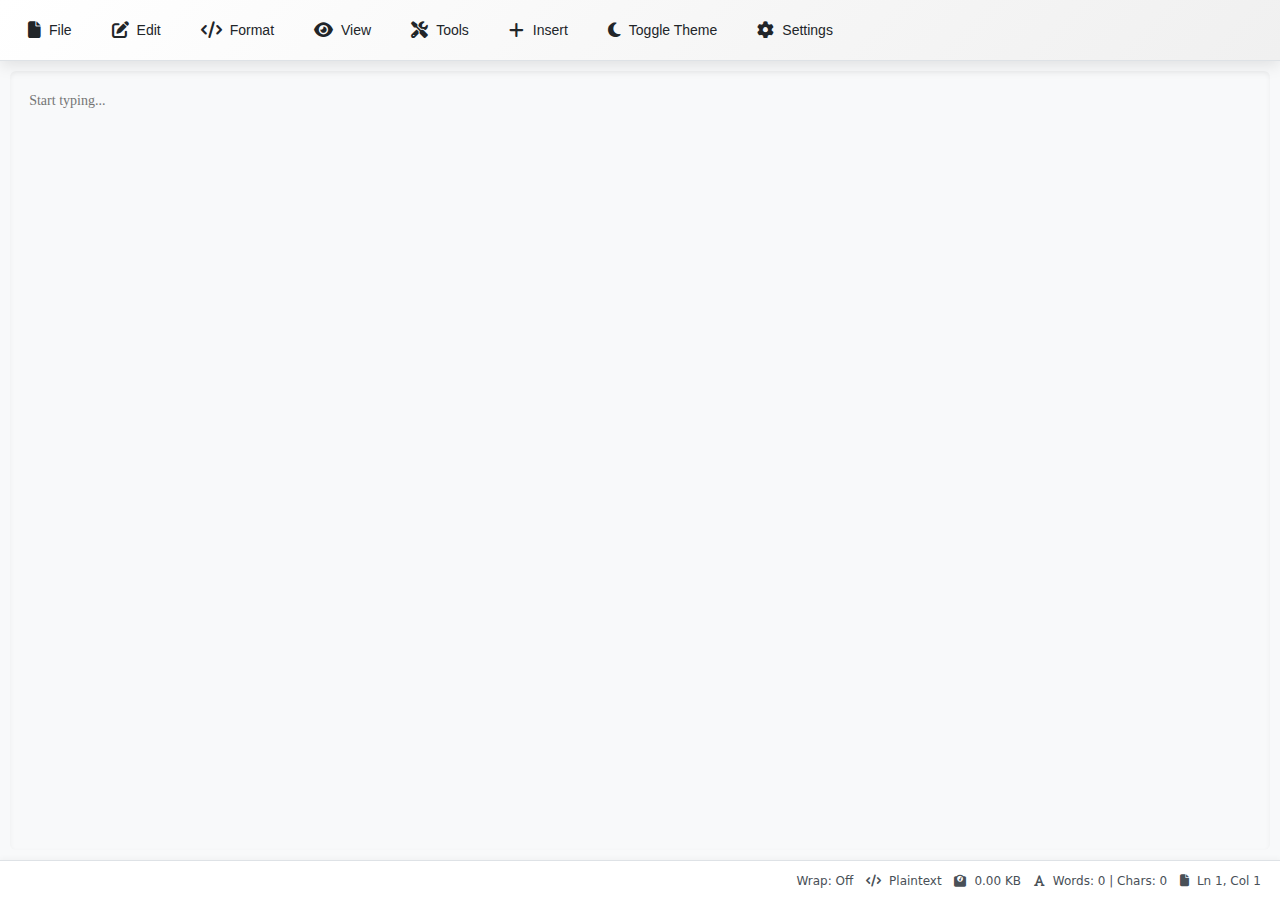
<file: Wordnote/index.html>
<!DOCTYPE html>
<html lang="en">
<head>
    <meta charset="UTF-8">
    <meta name="viewport" content="width=device-width, initial-scale=1.0">
    <title>Wordnote Pro Enhanced</title>
    <link rel="stylesheet" href="https://cdnjs.cloudflare.com/ajax/libs/font-awesome/6.5.1/css/all.min.css">
    <style>
        :root {
            --primary-color: #2b5797;
            --secondary-color: #6c757d;
            --success-color: #28a745;
            --danger-color: #dc3545;
            --light-bg: #f8f9fa;
            --dark-text: #212529;
            --shadow: 0 0.25rem 0.9375rem rgba(0,0,0,0.1);
            --transition: all 0.3s ease;
            --border-radius: 6px;
            --font-size: clamp(12px, 2.5vw, 14px);
            --screen-gap: clamp(5px, 1.5vw, 10px);
            --font-mono: 'JetBrains Mono', monospace;
            --font-ui: 'Segoe UI', system-ui, sans-serif;
            --menu-bg: linear-gradient(135deg, #ffffff, #f0f0f0);
            --dropdown-bg: #ffffff;
            --status-bg: #ffffff;
            --textarea-bg: #ffffff;
            --line-number-bg: #f8f9fa;
            --scrollbar-thumb: #6c757d;
            --scrollbar-track: #f8f9fa;
            --border-color: #dee2e6;
        }

        * {
            margin: 0;
            padding: 0;
            box-sizing: border-box;
            -webkit-font-smoothing: antialiased;
            -moz-osx-font-smoothing: grayscale;
        }

        body {
            font-family: var(--font-ui);
            background: var(--light-bg);
            color: var(--dark-text);
            height: 100vh;
            overflow: hidden;
            font-size: var(--font-size);
        }

        #container {
            display: grid;
            grid-template-rows: auto 1fr auto;
            height: 100vh;
            width: 100vw;
        }

        #menu-bar {
            background: var(--menu-bg);
            padding: clamp(0.3rem, 1vw, 0.75rem);
            display: flex;
            flex-wrap: wrap;
            gap: clamp(0.2rem, 0.8vw, 0.5rem);
            border-bottom: 1px solid var(--border-color);
            box-shadow: var(--shadow);
            position: sticky;
            top: 0;
            z-index: 1000;
            justify-content: flex-start;
            align-items: center;
        }

        .menu-btn {
            padding: clamp(0.3rem, 1vw, 0.6rem) clamp(0.6rem, 1.5vw, 1rem);
            border: none;
            background: transparent;
            cursor: pointer;
            border-radius: var(--border-radius);
            font-weight: 500;
            color: var(--dark-text);
            transition: var(--transition);
            display: flex;
            align-items: center;
            gap: clamp(0.3rem, 0.8vw, 0.5rem);
            font-size: clamp(11px, 2vw, 14px);
            position: relative;
        }

        .menu-btn i {
            font-size: clamp(1em, 2.5vw, 1.2em);
        }

        .menu-btn:hover::after {
            transform: scaleX(1);
            transform-origin: bottom left;
        }

        .menu-btn::after {
            content: '';
            position: absolute;
            bottom: 0;
            left: 0;
            width: 100%;
            height: 2px;
            background: var(--primary-color);
            transform: scaleX(0);
            transform-origin: bottom right;
            transition: transform 0.3s ease-out;
        }

        .menu-btn:hover {
            background: #f1f3f5;
        }

        .menu-btn.active {
            background: var(--primary-color);
            color: white;
        }

        .dropdown {
            position: fixed;
            background: var(--dropdown-bg);
            border: 1px solid var(--border-color);
            border-radius: var(--border-radius);
            width: clamp(120px, 20vw, 200px);
            box-shadow: var(--shadow);
            animation: slideIn 0.2s ease-out;
            z-index: 2000;
            max-height: clamp(200px, 60vh, 400px);
            overflow-y: auto;
            -ms-overflow-style: none;
            scrollbar-width: none;
            padding: 0.25rem 0;
        }

        .dropdown::-webkit-scrollbar {
            display: none;
        }

        @keyframes slideIn {
            from { opacity: 0; transform: translateY(-10px); }
            to { opacity: 1; transform: translateY(0); }
        }

        .dropdown-item {
            padding: clamp(0.4rem, 1vw, 0.7rem) clamp(0.6rem, 1.5vw, 1rem);
            border: none;
            background: none;
            text-align: left;
            cursor: pointer;
            width: 100%;
            transition: var(--transition);
            color: var(--dark-text);
            font-size: clamp(10px, 2vw, 13px);
        }

        .dropdown-item:hover,
        .dropdown-item:focus {
            background: #e9ecef;
            color: var(--primary-color);
            outline: none;
        }

        .dropdown-item.submenu::after {
            content: '▶';
            float: right;
            font-size: clamp(7px, 1.5vw, 10px);
            transition: transform 0.2s ease;
        }

        .dropdown-item.submenu.active::after {
            transform: rotate(90deg);
        }

        .submenu-panel {
            position: fixed;
            background: var(--dropdown-bg);
            border: 1px solid var(--border-color);
            border-radius: var(--border-radius);
            width: clamp(120px, 20vw, 200px);
            box-shadow: var(--shadow);
            animation: slideIn 0.2s ease-out;
            z-index: 2001;
            display: none;
            max-height: clamp(200px, 50vh, 350px);
            overflow-y: auto;
            -ms-overflow-style: none;
            scrollbar-width: none;
            padding: 0.25rem 0;
        }

        .submenu-panel::-webkit-scrollbar {
            display: none;
        }

        #editor-container {
            display: flex;
            overflow: hidden;
            flex: 1;
            width: 100%;
            position: relative;
        }

        .split-view {
            display: flex;
            flex-direction: row;
            height: 100%;
        }

        .split-view.horizontal {
            flex-direction: column;
        }

        .split-view > .editor-pane {
            flex: 1;
            position: relative;
            overflow: hidden;
            display: flex;
        }

        .line-numbers-container {
            width: clamp(25px, 4vw, 40px);
            background: var(--line-number-bg);
            color: #868e96;
            font-family: var(--font-mono);
            font-size: var(--font-size);
            text-align: right;
            padding: clamp(0.8rem, 1.5vw, 1.5rem) clamp(0.2rem, 0.8vw, 0.5rem);
            margin: var(--screen-gap) 0 var(--screen-gap) var(--screen-gap);
            overflow-y: hidden;
            user-select: none;
            z-index: 2;
            border-right: 1px solid var(--border-color);
            display: none;
            white-space: pre;
            line-height: 1.5;
        }

        textarea {
            flex: 1;
            padding: clamp(0.8rem, 1.5vw, 1.5rem);
            border: none;
            resize: none;
            font-family: var(--font-mono);
            font-size: var(--font-size);
            background: var(--textarea-bg);
            color: var(--dark-text);
            box-shadow: inset 0 2px 5px rgba(0,0,0,0.05);
            outline: none;
            transition: var(--transition);
            border-radius: var(--border-radius);
            margin: var(--screen-gap);
            line-height: 1.5;
            width: 100%;
            z-index: 3;
            position: relative;
        }

        textarea:focus {
            box-shadow: inset 0 0 0 2px var(--primary-color);
        }

        .highlight-layer {
            position: absolute;
            top: var(--screen-gap);
            left: clamp(25px, 4vw, 40px);
            right: var(--screen-gap);
            bottom: var(--screen-gap);
            padding: clamp(0.8rem, 1.5vw, 1.5rem);
            pointer-events: none;
            white-space: pre-wrap;
            overflow-wrap: break-word;
            font-family: var(--font-mono);
            font-size: var(--font-size);
            line-height: 1.5;
            color: var(--dark-text);
            z-index: 1;
            opacity: 0.8;
        }

        .minimap-container {
            position: absolute;
            right: 0;
            top: var(--screen-gap);
            width: clamp(60px, 8vw, 100px);
            height: calc(100% - var(--screen-gap) * 2);
            background: rgba(248, 249, 250, 0.9);
            border-left: 1px solid var(--border-color);
            overflow: hidden;
            z-index: 3;
            display: none;
        }

        .minimap {
            width: 100%;
            transform-origin: top left;
            font-family: var(--font-mono);
            font-size: 2px;
            line-height: 1.5;
            color: #868e96;
            white-space: pre-wrap;
            overflow-wrap: break-word;
        }

        #status-bar {
            padding: clamp(0.3rem, 0.8vw, 0.7rem) clamp(0.5rem, 1.5vw, 1.5rem);
            background: var(--status-bg);
            border-top: 1px solid var(--border-color);
            font-size: clamp(9px, 1.8vw, 12px);
            color: #495057;
            display: flex;
            flex-direction: row-reverse;
            flex-wrap: nowrap;
            gap: clamp(0.3rem, 1vw, 0.8rem);
            box-shadow: 0 -2px 5px rgba(0,0,0,0.03);
            align-items: center;
            justify-content: flex-start;
            min-height: clamp(25px, 5vh, 40px);
            white-space: nowrap;
            width: 100%;
            overflow: hidden;
        }

        .status-item {
            display: flex;
            align-items: center;
            gap: clamp(0.2rem, 0.8vw, 0.5rem);
        }

        #auto-save-indicator {
            display: none;
            color: var(--success-color);
        }

        #settings-panel {
            position: fixed;
            right: -100%;
            top: 0;
            width: clamp(200px, 35vw, 350px);
            height: 100%;
            background: var(--light-bg);
            box-shadow: -4px 0 20px rgba(0,0,0,0.15);
            transition: var(--transition);
            z-index: 1500;
            overflow-y: auto;
            padding: 0 clamp(0.5rem, 1vw, 1rem) clamp(0.5rem, 1vw, 1rem);
            border-radius: var(--border-radius) 0 0 var(--border-radius);
        }

        #settings-panel.active {
            right: 0;
        }

        .panel-header {
            padding: clamp(0.4rem, 1vw, 1rem);
            border-bottom: 1px solid var(--border-color);
            display: flex;
            justify-content: space-between;
            align-items: center;
            position: sticky;
            top: 0;
            background: var(--light-bg);
            z-index: 1;
        }

        .panel-header h2 {
            font-size: clamp(0.9rem, 2.2vw, 1.25rem);
        }

        #close-settings {
            background: transparent;
            border: none;
            cursor: pointer;
            padding: clamp(0.3rem, 0.8vw, 0.5rem);
            font-size: clamp(1rem, 2.5vw, 1.25rem);
            color: var(--dark-text);
            transition: var(--transition);
        }

        #close-settings:hover {
            color: var(--primary-color);
        }

        .setting-group {
            margin: clamp(0.8rem, 1.5vw, 1.5rem) 0;
            padding: clamp(0.4rem, 0.8vw, 1rem);
            background: var(--line-number-bg);
            border-radius: var(--border-radius);
        }

        .setting-group label {
            display: block;
            margin-bottom: 0.5rem;
            font-weight: 500;
            font-size: clamp(10px, 1.8vw, 13px);
        }

        select, input[type="number"], input[type="checkbox"], input[type="color"] {
            width: 100%;
            padding: clamp(0.3rem, 0.8vw, 0.5rem);
            border: 1px solid var(--border-color);
            border-radius: var(--border-radius);
            font-size: clamp(10px, 1.8vw, 13px);
            transition: var(--transition);
        }

        input[type="checkbox"] {
            width: auto;
            margin-right: clamp(0.3rem, 0.8vw, 0.5rem);
        }

        select:hover, input[type="number"]:hover, input[type="color"]:hover {
            border-color: var(--primary-color);
        }

        select:focus, input[type="number"]:focus, input[type="color"]:focus {
            outline: none;
            border-color: var(--primary-color);
            box-shadow: 0 0 5px rgba(43,87,151,0.3);
        }

        .btn-group {
            display: flex;
            gap: clamp(0.3rem, 0.8vw, 0.5rem);
            margin-top: clamp(0.8rem, 1.5vw, 1rem);
        }

        .btn {
            padding: clamp(0.4rem, 0.8vw, 0.5rem) clamp(0.8rem, 1.5vw, 1rem);
            border: none;
            border-radius: var(--border-radius);
            cursor: pointer;
            transition: var(--transition);
            font-size: clamp(10px, 1.8vw, 13px);
        }

        .btn-primary {
            background: var(--primary-color);
            color: white;
        }

        .btn-primary:hover {
            background: #21487a;
        }

        .btn-secondary {
            background: var(--secondary-color);
            color: white;
        }

        .btn-secondary:hover {
            background: #5c636a;
        }

        .dark-theme {
            --light-bg: #1a1a1a;
            --dark-text: #e0e0e0;
            --menu-bg: linear-gradient(135deg, #2d2d2d, #252525);
            --dropdown-bg: #2d2d2d;
            --status-bg: #252525;
            --textarea-bg: #1e1e1e;
            --line-number-bg: #252525;
            --scrollbar-thumb: #4d4d4d;
            --scrollbar-track: #2d2d2d;
            --border-color: #404040;
        }

        .solarized-theme {
            --light-bg: #fdf6e3;
            --dark-text: #657b83;
            --menu-bg: linear-gradient(135deg, #fdf6e3, #eee8d5);
            --dropdown-bg: #fdf6e3;
            --status-bg: #eee8d5;
            --textarea-bg: #fdf6e3;
            --line-number-bg: #eee8d5;
            --scrollbar-thumb: #93a1a1;
            --scrollbar-track: #eee8d5;
            --border-color: #93a1a1;
        }

        .dracula-theme {
            --light-bg: #282a36;
            --dark-text: #f8f8f2;
            --menu-bg: linear-gradient(135deg, #282a36, #21222c);
            --dropdown-bg: #282a36;
            --status-bg: #21222c;
            --textarea-bg: #282a36;
            --line-number-bg: #21222c;
            --scrollbar-thumb: #6272a4;
            --scrollbar-track: #282a36;
            --border-color: #6272a4;
        }

        @media (max-width: 1024px) {
            #menu-bar {
                padding: 0.4rem;
                gap: 0.3rem;
            }

            .menu-btn {
                padding: 0.4rem 0.8rem;
            }

            .dropdown, .submenu-panel {
                width: clamp(100px, 25vw, 180px);
                max-height: 50vh;
            }
        }

        @media (max-width: 768px) {
            #menu-bar {
                justify-content: center;
                padding: 0.3rem;
                gap: 0.2rem;
            }

            .menu-btn span {
                display: none;
            }

            .menu-btn {
                padding: 0.3rem 0.6rem;
            }

            .menu-btn i {
                font-size: 1.1em;
            }

            .dropdown {
                width: clamp(90px, 30vw, 150px);
                max-height: 40vh;
            }

            .submenu-panel {
                width: clamp(90px, 25vw, 150px);
                max-height: 35vh;
            }

            .line-numbers-container, .minimap-container {
                display: none !important;
            }

            .highlight-layer {
                left: var(--screen-gap);
            }

            textarea {
                margin-left: var(--screen-gap);
            }

            #status-bar {
                flex-direction: row-reverse;
                padding: 0.4rem 0.8rem;
                gap: 0.3rem;
                overflow-x: auto;
            }

            .status-item {
                flex-shrink: 0;
            }

            #settings-panel {
                width: clamp(180px, 50vw, 300px);
            }
        }

        @media (max-width: 480px) {
            #menu-bar {
                padding: 0.2rem;
                gap: 0.1rem;
            }

            .menu-btn {
                padding: 0.2rem 0.4rem;
            }

            .dropdown {
                width: clamp(80px, 35vw, 120px);
                max-height: 30vh;
            }

            .submenu-panel {
                width: clamp(80px, 30vw, 120px);
                max-height: 25vh;
            }

            #status-bar {
                padding: 0.3rem 0.5rem;
                gap: 0.2rem;
            }

            #settings-panel {
                width: 100%;
                border-radius: 0;
            }

            .btn-group {
                flex-direction: column;
            }
        }
    </style>
</head>
<body>
    <div id="container" role="application">
        <div id="menu-bar" role="menubar">
            <button class="menu-btn" id="file-btn" aria-label="File Menu" aria-haspopup="true"><i class="fas fa-file"></i><span>File</span></button>
            <button class="menu-btn" id="edit-btn" aria-label="Edit Menu" aria-haspopup="true"><i class="fas fa-edit"></i><span>Edit</span></button>
            <button class="menu-btn" id="format-btn" aria-label="Format Menu" aria-haspopup="true"><i class="fas fa-code"></i><span>Format</span></button>
            <button class="menu-btn" id="view-btn" aria-label="View Menu" aria-haspopup="true"><i class="fas fa-eye"></i><span>View</span></button>
            <button class="menu-btn" id="tools-btn" aria-label="Tools Menu" aria-haspopup="true"><i class="fas fa-tools"></i><span>Tools</span></button>
            <button class="menu-btn" id="insert-btn" aria-label="Insert Menu" aria-haspopup="true"><i class="fas fa-plus"></i><span>Insert</span></button>
            <button class="menu-btn" id="theme-toggle-btn" aria-label="Toggle Theme"><i class="fas fa-moon"></i><span>Toggle Theme</span></button>
            <button class="menu-btn" id="settings-btn" aria-label="Settings"><i class="fas fa-cog"></i><span>Settings</span></button>
            <div id="dropdown" class="dropdown" role="menu" style="display: none;" aria-hidden="true"></div>
        </div>

        <div id="editor-container" class="split-view" role="main">
            <div class="editor-pane" data-pane="main">
                <div class="line-numbers-container" aria-hidden="true"></div>
                <div class="highlight-layer" aria-hidden="true"></div>
                <textarea spellcheck="false" placeholder="Start typing..." aria-label="Text Editor"></textarea>
                <div class="minimap-container" aria-hidden="true">
                    <div class="minimap"></div>
                </div>
            </div>
        </div>

        <div id="status-bar" role="status">
            <span class="status-item"><i class="fas fa-file"></i><span id="cursor-pos">Ln 1, Col 1</span></span>
            <span class="status-item"><i class="fas fa-font"></i><span id="doc-stats">Words: 0 | Chars: 0</span></span>
            <span class="status-item"><i class="fas fa-weight"></i><span id="file-size">0 KB</span></span>
            <span class="status-item"><i class="fas fa-code"></i><span id="lang-mode">Plain Text</span></span>
            <span class="status-item"><i class="fas fa-wrap-text"></i><span id="wrap-status">Wrap: Off</span></span>
        </div>

        <div id="settings-panel" role="dialog" aria-labelledby="settings-title" aria-hidden="true">
            <div class="panel-header">
                <h2 id="settings-title">Settings</h2>
                <button id="close-settings" aria-label="Close Settings">×</button>
            </div>
            <div class="setting-group">
                <label for="font-family">Font Family</label>
                <select id="font-family" aria-label="Font Family">
                    <option value="JetBrains Mono">JetBrains Mono</option>
                    <option value="Fira Code">Fira Code</option>
                    <option value="Roboto Mono">Roboto Mono</option>
                    <option value="Courier New">Courier New</option>
                    <option value="Source Code Pro">Source Code Pro</option>
                </select>
            </div>
            <div class="setting-group">
                <label for="font-size">Font Size</label>
                <input type="number" id="font-size" min="8" max="72" value="14" aria-label="Font Size">
            </div>
            <div class="setting-group">
                <label for="theme">Theme</label>
                <select id="theme" aria-label="Theme">
                    <option value="light">Light</option>
                    <option value="dark">Dark</option>
                    <option value="solarized">Solarized</option>
                    <option value="dracula">Dracula</option>
                </select>
            </div>
            <div class="setting-group">
                <label for="text-color">Text Color</label>
                <input type="color" id="text-color" value="#212529" aria-label="Text Color">
            </div>
            <div class="setting-group">
                <label for="bg-color">Background Color</label>
                <input type="color" id="bg-color" value="#f8f9fa" aria-label="Background Color">
            </div>
            <div class="setting-group">
                <label><input type="checkbox" id="syntax-highlight" aria-label="Syntax Highlighting"> Syntax Highlighting</label>
            </div>
            <div class="setting-group">
                <label><input type="checkbox" id="line-numbers" aria-label="Line Numbers"> Line Numbers</label>
            </div>
            <div class="setting-group">
                <label><input type="checkbox" id="word-wrap" aria-label="Word Wrap"> Word Wrap</label>
            </div>
            <div class="setting-group">
                <label><input type="checkbox" id="minimap" aria-label="Minimap"> Minimap</label>
            </div>
            <div class="setting-group">
                <label for="language-mode">Language Mode</label>
                <select id="language-mode" aria-label="Language Mode">
                    <option value="plaintext">Plain Text</option>
                    <option value="javascript">JavaScript</option>
                    <option value="python">Python</option>
                    <option value="html">HTML</option>
                    <option value="css">CSS</option>
                    <option value="markdown">Markdown</option>
                </select>
            </div>
            <div class="setting-group">
                <label for="tab-size">Tab Size</label>
                <input type="number" id="tab-size" min="2" max="8" value="4" aria-label="Tab Size">
            </div>
            <div class="btn-group">
                <button class="btn btn-primary" id="save-settings" aria-label="Save Settings">Save</button>
                <button class="btn btn-secondary" id="reset-settings" aria-label="Reset Settings">Reset</button>
            </div>
        </div>
    </div>

    <script>
        class Minimap {
            constructor(pane) {
                this.pane = pane;
                this.textarea = pane.querySelector('textarea');
                this.minimapContainer = pane.querySelector('.minimap-container');
                this.minimap = pane.querySelector('.minimap');
                this.setup();
                this.updateThrottle = this.throttle(() => this.updateMinimap(), 100);
            }

            setup() {
                this.textarea.addEventListener('scroll', () => this.updateThrottle());
                this.textarea.addEventListener('input', () => this.updateThrottle());
                this.updateMinimap();
            }

            throttle(fn, wait) {
                let last = 0;
                return () => {
                    const now = Date.now();
                    if (now - last >= wait) {
                        fn();
                        last = now;
                    }
                };
            }

            updateMinimap() {
                try {
                    const content = this.textarea.value;
                    const lineHeight = 2;
                    const totalLines = content.split('\n').length;
                    const visibleHeight = this.pane.clientHeight;
                    const scale = Math.max(0.1, visibleHeight / (totalLines * lineHeight));
                    
                    this.minimap.textContent = content;
                    this.minimap.style.transform = `scaleY(${scale}) translateY(-${this.textarea.scrollTop / scale}px)`;
                    this.minimap.style.lineHeight = `${lineHeight}px`;
                } catch (error) {
                    console.error('Minimap update failed:', error);
                }
            }
        }

        class WordnotePro {
            constructor() {
                this.container = document.getElementById('editor-container');
                this.dropdown = document.getElementById('dropdown');
                this.panel = document.getElementById('settings-panel');
                this.history = {};
                this.redoStack = {};
                this.currentMenu = null;
                this.splitPanes = ['main'];
                this.minimaps = {};
                this.activePane = 'main';
                this.textarea = null;
                this.highlightLayer = null;
                this.lineNumberContainer = null;
                this.themes = {
                    light: '',
                    dark: 'dark-theme',
                    solarized: 'solarized-theme',
                    dracula: 'dracula-theme'
                };
                this.settings = {
                    fontFamily: 'JetBrains Mono',
                    fontSize: 14,
                    theme: 'light',
                    syntaxHighlight: false,
                    lineNumbers: false,
                    wordWrap: false,
                    minimap: false,
                    languageMode: 'plaintext',
                    tabSize: 4,
                    textColor: '#212529',
                    bgColor: '#f8f9fa'
                };

                this.setupInitialPane();
                this.menus = {
                    file: [
                        { text: 'New', action: () => this.newDocument(), shortcut: 'Ctrl+N' },
                        { text: 'Open', action: () => this.openFile(), shortcut: 'Ctrl+O' },
                        { text: 'Save', action: () => this.saveFile(), shortcut: 'Ctrl+S' },
                        { text: 'Save As', action: () => this.saveFileAs() },
                        { text: 'Export', submenu: [
                            { text: 'Markdown', action: () => this.exportMarkdown() },
                            { text: 'Text', action: () => this.saveFile() }
                        ]},
                        { text: 'Close', action: () => this.closeEditor() }
                    ],
                    edit: [
                        { text: 'Undo', action: () => this.undo(), shortcut: 'Ctrl+Z' },
                        { text: 'Redo', action: () => this.redo(), shortcut: 'Ctrl+Y' },
                        { text: 'Cut', action: () => this.cutText(), shortcut: 'Ctrl+X' },
                        { text: 'Copy', action: () => this.copyText(), shortcut: 'Ctrl+C' },
                        { text: 'Paste', action: () => this.pasteText(), shortcut: 'Ctrl+V' },
                        { text: 'Select All', action: () => this.selectAll(), shortcut: 'Ctrl+A' },
                        { text: 'Auto-Complete', action: () => this.autoComplete(), shortcut: 'Ctrl+Space' },
                        { text: 'Find/Replace', action: () => alert('Coming soon!'), shortcut: 'Ctrl+F' }
                    ],
                    format: [
                        { text: 'Word Wrap', action: () => this.toggleWordWrap() },
                        { text: 'To Uppercase', action: () => this.toUpperCase() },
                        { text: 'To Lowercase', action: () => this.toLowerCase() },
                        { text: 'Trim Whitespace', action: () => this.trimWhitespace() }
                    ],
                    view: [
                        { text: 'Full Screen', action: () => this.toggleFullScreen(), shortcut: 'F11' },
                        { text: 'Toggle Line Numbers', action: () => this.toggleLineNumbers() },
                        { text: 'Toggle Minimap', action: () => this.toggleMinimap() },
                        { text: 'Zoom In', action: () => this.zoom(2), shortcut: 'Ctrl+Plus' },
                        { text: 'Zoom Out', action: () => this.zoom(-2), shortcut: 'Ctrl+Minus' },
                        { text: 'Split View', submenu: [
                            { text: 'Horizontal', action: () => this.splitView('horizontal') },
                            { text: 'Vertical', action: () => this.splitView('vertical') },
                            { text: 'Remove Split', action: () => this.removeSplit() }
                        ]}
                    ],
                    tools: [
                        { text: 'Word Count', action: () => this.showWordCount() },
                        { text: 'Spell Check', action: () => this.toggleSpellCheck() },
                        { text: 'Character Map', action: () => this.showCharMap() }
                    ],
                    insert: [
                        { text: 'Current Date', action: () => this.insertDate() },
                        { text: 'Current Time', action: () => this.insertTime() },
                        { text: 'Special Characters', submenu: [
                            { text: 'Copyright ©', action: () => this.insertSpecialChar('©') },
                            { text: 'Registered ®', action: () => this.insertSpecialChar('®') },
                            { text: 'Trademark ™', action: () => this.insertSpecialChar('™') }
                        ]}
                    ]
                };

                this.init();
            }

            setupInitialPane() {
                const mainPane = this.container.querySelector('.editor-pane[data-pane="main"]');
                this.textarea = mainPane.querySelector('textarea');
                this.highlightLayer = mainPane.querySelector('.highlight-layer');
                this.lineNumberContainer = mainPane.querySelector('.line-numbers-container');
                this.history['main'] = [];
                this.redoStack['main'] = [];
                this.setupPaneEvents(mainPane);
                this.minimaps['main'] = new Minimap(mainPane);
            }

            init() {
                try {
                    this.loadSettings();
                    this.setupEventListeners();
                    this.applySettings();
                    this.updateStatus();
                    this.dropdown.style.display = 'none';
                    this.dropdown.setAttribute('aria-hidden', 'true');
                    window.addEventListener('resize', () => {
                        this.adjustDropdownPosition();
                        this.updateLineNumbers();
                        Object.values(this.minimaps).forEach(m => m.updateMinimap());
                    });
                } catch (error) {
                    console.error('Initialization failed:', error);
                    this.showNotification('Failed to initialize editor', 'error');
                }
            }

            setupEventListeners() {
                document.querySelectorAll('.menu-btn').forEach(btn => {
                    btn.addEventListener('click', (e) => {
                        e.preventDefault();
                        if (btn.id === 'settings-btn') {
                            this.togglePanel();
                        } else if (btn.id === 'theme-toggle-btn') {
                            this.toggleTheme();
                        } else {
                            this.toggleMenu(btn);
                        }
                    });
                });

                ['font-family', 'font-size', 'theme', 'language-mode', 'tab-size'].forEach(id => {
                    const element = document.getElementById(id);
                    element.addEventListener('change', e => {
                        this.settings[id.replace('-', '')] = e.target.type === 'number' ? parseInt(e.target.value) : e.target.value;
                        this.applySettings();
                        this.saveSettings();
                    });
                });

                ['syntax-highlight', 'line-numbers', 'word-wrap', 'minimap'].forEach(id => {
                    const element = document.getElementById(id);
                    element.addEventListener('change', e => {
                        this.settings[id.replace('-', '')] = e.target.checked;
                        this.applySettings();
                        this.saveSettings();
                    });
                });

                ['text-color', 'bg-color'].forEach(id => {
                    const input = document.getElementById(id);
                    input.addEventListener('change', e => {
                        this.settings[id.replace('-', '')] = e.target.value;
                        this.applySettings();
                        this.saveSettings();
                    });
                    input.addEventListener('input', e => {
                        this.settings[id.replace('-', '')] = e.target.value;
                        this.applySettings();
                    });
                });

                document.getElementById('save-settings').addEventListener('click', () => this.saveSettings());
                document.getElementById('reset-settings').addEventListener('click', () => this.resetSettings());
                document.getElementById('close-settings').addEventListener('click', () => this.togglePanel());

                this.textarea.addEventListener('touchstart', (e) => {
                    if (e.touches.length > 1) e.preventDefault();
                }, { passive: false });

                document.addEventListener('keydown', (e) => {
                    if (e.ctrlKey && e.key === '/') {
                        this.showKeyboardShortcuts();
                    }
                });
            }

            setupPaneEvents(pane) {
                const textarea = pane.querySelector('textarea');
                const highlightLayer = pane.querySelector('.highlight-layer');
                const lineNumberContainer = pane.querySelector('.line-numbers-container');
                const paneId = pane.dataset.pane;

                textarea.addEventListener('input', () => {
                    this.activePane = paneId;
                    this.textarea = textarea;
                    this.highlightLayer = highlightLayer;
                    this.lineNumberContainer = lineNumberContainer;
                    this.handleInput();
                });
                textarea.addEventListener('keydown', e => this.handleKeydown(e));
                textarea.addEventListener('click', () => {
                    this.activePane = paneId;
                    this.textarea = textarea;
                    this.highlightLayer = highlightLayer;
                    this.lineNumberContainer = lineNumberContainer;
                    this.updateStatus();
                });
                textarea.addEventListener('scroll', () => this.syncLineNumbersScroll());
            }

            toggleMenu(button) {
                if (this.currentMenu === button.id) {
                    this.hideDropdown();
                } else {
                    this.showDropdown(button.id.replace('-btn', ''), button);
                    this.currentMenu = button.id;
                }
            }

            adjustDropdownPosition(dropdown = this.dropdown, button) {
                if (!button) return;
                const rect = button.getBoundingClientRect();
                const screenWidth = window.innerWidth;
                const screenHeight = window.innerHeight;
                const dropdownWidth = dropdown.offsetWidth || 150;
                const dropdownHeight = dropdown.offsetHeight || 200;
                const screenGap = parseInt(getComputedStyle(document.documentElement).getPropertyValue('--screen-gap'));

                let left = rect.left;
                let top = rect.bottom;

                if (left + dropdownWidth > screenWidth - screenGap) {
                    left = screenWidth - dropdownWidth - screenGap;
                }
                if (left < screenGap) left = screenGap;

                if (top + dropdownHeight > screenHeight - screenGap) {
                    top = rect.top - dropdownHeight - screenGap;
                    if (top < screenGap) {
                        top = screenGap;
                        dropdown.style.maxHeight = `${screenHeight - screenGap * 2 - rect.height}px`;
                    }
                }

                dropdown.style.left = `${left}px`;
                dropdown.style.top = `${top}px`;

                dropdown.querySelectorAll('.submenu-panel').forEach(submenu => {
                    const parentRect = submenu.parentElement.getBoundingClientRect();
                    const submenuWidth = submenu.offsetWidth || 150;
                    const submenuHeight = submenu.offsetHeight || 150;
                    let submenuLeft, submenuTop = parentRect.top;

                    const spaceRight = screenWidth - parentRect.right - screenGap;
                    const spaceLeft = parentRect.left - screenGap;

                    if (spaceRight >= submenuWidth && screenWidth >= 768) {
                        submenuLeft = parentRect.right + 5;
                    } else if (spaceLeft >= submenuWidth) {
                        submenuLeft = parentRect.left - submenuWidth - 5;
                    } else {
                        submenuLeft = screenWidth >= 768 ? 
                            parentRect.right + 5 : 
                            screenGap;
                        submenu.style.maxWidth = `${Math.min(spaceRight, parentRect.left - screenGap - 5)}px`;
                    }

                    if (submenuLeft + submenuWidth > screenWidth - screenGap) {
                        submenuLeft = screenWidth - submenuWidth - screenGap;
                    }
                    if (submenuLeft < screenGap) submenuLeft = screenGap;

                    if (submenuTop + submenuHeight > screenHeight - screenGap) {
                        submenuTop = screenHeight - submenuHeight - screenGap;
                        if (submenuTop < screenGap) {
                            submenuTop = screenGap;
                            submenu.style.maxHeight = `${screenHeight - screenGap * 2}px`;
                        }
                    }

                    submenu.style.left = `${submenuLeft}px`;
                    submenu.style.top = `${submenuTop}px`;
                });
            }

            showDropdown(menu, button) {
                this.hideDropdown();
                this.dropdown.style.display = 'block';
                this.dropdown.setAttribute('aria-hidden', 'false');
                button.classList.add('active');
                this.dropdown.innerHTML = '';

                this.menus[menu].forEach(item => {
                    const btn = document.createElement('button');
                    btn.className = 'dropdown-item';
                    btn.setAttribute('role', 'menuitem');
                    btn.innerHTML = item.shortcut 
                        ? `${item.text} <span style="float: right; opacity: 0.7">${item.shortcut}</span>`
                        : item.text;

                    if (item.submenu) {
                        btn.classList.add('submenu');
                        btn.setAttribute('aria-haspopup', 'true');
                        const submenuPanel = document.createElement('div');
                        submenuPanel.className = 'submenu-panel';
                        submenuPanel.setAttribute('role', 'menu');

                        item.submenu.forEach(subItem => {
                            const subBtn = document.createElement('button');
                            subBtn.className = 'dropdown-item';
                            subBtn.setAttribute('role', 'menuitem');
                            subBtn.textContent = subItem.text;
                            subBtn.addEventListener('click', () => {
                                subItem.action();
                                this.hideDropdown();
                            });
                            submenuPanel.appendChild(subBtn);
                        });

                        btn.addEventListener('click', (e) => {
                            e.stopPropagation();
                            const isOpen = submenuPanel.style.display === 'block';
                            document.querySelectorAll('.submenu-panel').forEach(p => p.style.display = 'none');
                            document.querySelectorAll('.dropdown-item.submenu').forEach(b => b.classList.remove('active'));
                            if (!isOpen) {
                                submenuPanel.style.display = 'block';
                                btn.classList.add('active');
                                this.adjustDropdownPosition(this.dropdown, button);
                            }
                        });

                        btn.appendChild(submenuPanel);
                    } else {
                        btn.addEventListener('click', () => {
                            item.action();
                            this.hideDropdown();
                        });
                    }
                    this.dropdown.appendChild(btn);
                });

                this.adjustDropdownPosition(this.dropdown, button);
            }

            hideDropdown() {
                this.dropdown.style.display = 'none';
                this.dropdown.setAttribute('aria-hidden', 'true');
                document.querySelectorAll('.menu-btn').forEach(btn => btn.classList.remove('active'));
                document.querySelectorAll('.submenu-panel').forEach(p => p.style.display = 'none');
                document.querySelectorAll('.dropdown-item.submenu').forEach(b => b.classList.remove('active'));
                this.currentMenu = null;
            }

            newDocument() {
                if (this.textarea.value && confirm('Discard current document?')) {
                    this.textarea.value = '';
                    this.history[this.activePane] = [];
                    this.redoStack[this.activePane] = [];
                    this.updateStatus();
                    this.applySyntaxHighlight();
                    this.updateLineNumbers();
                    this.minimaps[this.activePane].updateMinimap();
                }
            }

            async openFile() {
                try {
                    if ('showOpenFilePicker' in window) {
                        const [fileHandle] = await window.showOpenFilePicker();
                        const file = await fileHandle.getFile();
                        const text = await file.text();
                        this.textarea.value = text;
                        this.history[this.activePane] = [text];
                        this.redoStack[this.activePane] = [];
                        this.detectLanguage(file.name);
                        this.updateAll();
                        this.showNotification('File opened successfully', 'success');
                    } else {
                        const input = document.createElement('input');
                        input.type = 'file';
                        input.accept = '.txt,.md,.js,.html,.css';
                        input.onchange = e => {
                            const file = e.target.files[0];
                            const reader = new FileReader();
                            reader.onload = e => {
                                this.textarea.value = e.target.result;
                                this.history[this.activePane] = [e.target.result];
                                this.redoStack[this.activePane] = [];
                                this.updateStatus();
                                this.applySyntaxHighlight();
                                this.updateLineNumbers();
                                this.detectLanguage(file.name);
                                this.minimaps[this.activePane].updateMinimap();
                                this.showNotification('File opened successfully', 'success');
                            };
                            reader.onerror = () => this.showNotification('Error reading file', 'error');
                            reader.readAsText(file);
                        };
                        input.click();
                    }
                } catch (err) {
                    if (err.name !== 'AbortError') {
                        console.error('File open error:', err);
                        this.showNotification('Error opening file: ' + err.message, 'error');
                    }
                }
            }

            async saveFile() {
                try {
                    const blob = new Blob([this.textarea.value], { type: 'text/plain' });
                    if ('showSaveFilePicker' in window) {
                        const fileHandle = await window.showSaveFilePicker({
                            suggestedName: 'document.txt',
                            types: [{
                                description: 'Text Files',
                                accept: { 'text/plain': ['.txt'] }
                            }]
                        });
                        const writable = await fileHandle.createWritable();
                        await writable.write(blob);
                        await writable.close();
                        this.showNotification('File saved successfully', 'success');
                    } else {
                        this.downloadFile(blob, 'document.txt');
                        this.showNotification('File saved successfully', 'success');
                    }
                } catch (err) {
                    if (err.name !== 'AbortError') {
                        console.error('File save error:', err);
                        this.showNotification('Error saving file: ' + err.message, 'error');
                    }
                }
            }

            saveFileAs() {
                const name = prompt('Enter file name:', 'document.txt');
                if (name) {
                    try {
                        const blob = new Blob([this.textarea.value], { type: 'text/plain' });
                        this.downloadFile(blob, name);
                        this.showNotification('File saved as ' + name, 'success');
                    } catch (err) {
                        console.error('Save as error:', err);
                        this.showNotification('Error saving file: ' + err.message, 'error');
                    }
                }
            }

            exportMarkdown() {
                try {
                    const blob = new Blob([this.textarea.value], { type: 'text/markdown' });
                    this.downloadFile(blob, 'document.md');
                    this.showNotification('Exported as Markdown', 'success');
                } catch (err) {
                    console.error('Markdown export error:', err);
                    this.showNotification('Error exporting as Markdown: ' + err.message, 'error');
                }
            }

            downloadFile(blob, name) {
                const url = URL.createObjectURL(blob);
                const a = document.createElement('a');
                a.href = url;
                a.download = name;
                a.click();
                URL.revokeObjectURL(url);
            }

            undo() {
                if (this.history[this.activePane].length > 1) {
                    this.redoStack[this.activePane].push(this.history[this.activePane].pop());
                    this.textarea.value = this.history[this.activePane][this.history[this.activePane].length - 1] || '';
                    this.updateStatus();
                    this.applySyntaxHighlight();
                    this.updateLineNumbers();
                    this.minimaps[this.activePane].updateMinimap();
                }
            }

            redo() {
                if (this.redoStack[this.activePane].length > 0) {
                    const text = this.redoStack[this.activePane].pop();
                    this.history[this.activePane].push(text);
                    this.textarea.value = text;
                    this.updateStatus();
                    this.applySyntaxHighlight();
                    this.updateLineNumbers();
                    this.minimaps[this.activePane].updateMinimap();
                }
            }

            cutText() {
                try {
                    navigator.clipboard.writeText(this.textarea.value.substring(this.textarea.selectionStart, this.textarea.selectionEnd));
                    this.textarea.setRangeText('');
                    this.history[this.activePane].push(this.textarea.value);
                    this.updateStatus();
                    this.applySyntaxHighlight();
                    this.updateLineNumbers();
                    this.minimaps[this.activePane].updateMinimap();
                } catch (err) {
                    console.error('Cut error:', err);
                    this.showNotification('Error cutting text', 'error');
                }
            }

            copyText() {
                try {
                    navigator.clipboard.writeText(this.textarea.value.substring(this.textarea.selectionStart, this.textarea.selectionEnd));
                } catch (err) {
                    console.error('Copy error:', err);
                    this.showNotification('Error copying text', 'error');
                }
            }

            pasteText() {
                try {
                    navigator.clipboard.readText().then(text => {
                        this.textarea.setRangeText(text);
                        this.history[this.activePane].push(this.textarea.value);
                        this.updateStatus();
                        this.applySyntaxHighlight();
                        this.updateLineNumbers();
                        this.minimaps[this.activePane].updateMinimap();
                    });
                } catch (err) {
                    console.error('Paste error:', err);
                    this.showNotification('Error pasting text', 'error');
                }
            }

            selectAll() {
                this.textarea.select();
                this.updateStatus();
            }

            autoComplete() {
                const languageRules = {
                    javascript: ['if', 'else', 'function', 'const', 'let', 'var', 'return'],
                    python: ['def', 'if', 'else', 'elif', 'for', 'while', 'import'],
                    html: ['div', 'span', 'p', 'a', 'img'],
                    css: ['color', 'background', 'margin', 'padding'],
                    markdown: ['#', '##', '###']
                };
                const suggestions = languageRules[this.settings.languageMode] || [];
                const cursorPos = this.textarea.selectionStart;
                const textBefore = this.textarea.value.substring(0, cursorPos);
                const lastWord = textBefore.split(/\s+/).pop();
                const match = suggestions.find(s => s.startsWith(lastWord));
                if (match) {
                    this.textarea.setRangeText(match, cursorPos - lastWord.length, cursorPos);
                    this.history[this.activePane].push(this.textarea.value);
                    this.updateStatus();
                    this.applySyntaxHighlight();
                    this.updateLineNumbers();
                    this.minimaps[this.activePane].updateMinimap();
                }
            }

            toggleWordWrap() {
                this.settings.wordWrap = !this.settings.wordWrap;
                document.getElementById('word-wrap').checked = this.settings.wordWrap;
                this.applySettings();
                this.saveSettings();
                document.getElementById('wrap-status').textContent = `Wrap: ${this.settings.wordWrap ? 'On' : 'Off'}`;
            }

            toggleFullScreen() {
                try {
                    if (!document.fullscreenElement) {
                        document.documentElement.requestFullscreen();
                    } else {
                        document.exitFullscreen();
                    }
                } catch (err) {
                    console.error('Fullscreen error:', err);
                    this.showNotification('Error toggling fullscreen', 'error');
                }
            }

            toggleTheme() {
                this.settings.theme = this.settings.theme === 'light' ? 'dark' : 'light';
                document.getElementById('theme').value = this.settings.theme;
                this.applySettings();
                this.saveSettings();
            }

            zoom(factor) {
                this.settings.fontSize = Math.max(8, Math.min(72, this.settings.fontSize + factor));
                document.getElementById('font-size').value = this.settings.fontSize;
                document.documentElement.style.setProperty('--font-size', `clamp(${this.settings.fontSize - 2}px, 2.5vw, ${this.settings.fontSize}px)`);
                this.applySettings();
                this.saveSettings();
            }

            toggleLineNumbers() {
                this.settings.lineNumbers = !this.settings.lineNumbers;
                document.getElementById('line-numbers').checked = this.settings.lineNumbers;
                this.applySettings();
                this.saveSettings();
            }

            toggleMinimap() {
                this.settings.minimap = !this.settings.minimap;
                document.getElementById('minimap').checked = this.settings.minimap;
                this.applySettings();
                this.saveSettings();
            }

            splitView(direction) {
                if (this.splitPanes.length >= 2) return alert('Only one split allowed');
                const newPaneId = `pane-${Date.now()}`;
                this.splitPanes.push(newPaneId);
                this.history[newPaneId] = [];
                this.redoStack[newPaneId] = [];
                this.container.className = `split-view ${direction}`;
                const newPane = document.createElement('div');
                newPane.className = 'editor-pane';
                newPane.dataset.pane = newPaneId;
                newPane.innerHTML = `
                    <div class="line-numbers-container" aria-hidden="true"></div>
                    <div class="highlight-layer" aria-hidden="true"></div>
                    <textarea spellcheck="false" placeholder="Start typing..." aria-label="Text Editor"></textarea>
                    <div class="minimap-container" aria-hidden="true">
                        <div class="minimap"></div>
                    </div>
                `;
                this.container.appendChild(newPane);
                const newTextarea = newPane.querySelector('textarea');
                newTextarea.value = this.textarea.value;
                this.setupPaneEvents(newPane);
                this.minimaps[newPaneId] = new Minimap(newPane);
                this.applySettings();
            }

            removeSplit() {
                if (this.splitPanes.length <= 1) return;
                const removedPane = this.splitPanes.pop();
                const paneElement = this.container.querySelector(`.editor-pane[data-pane="${removedPane}"]`);
                paneElement.remove();
                delete this.history[removedPane];
                delete this.redoStack[removedPane];
                delete this.minimaps[removedPane];
                this.container.className = 'split-view';
                this.activePane = 'main';
                const mainPane = this.container.querySelector('.editor-pane[data-pane="main"]');
                this.textarea = mainPane.querySelector('textarea');
                this.highlightLayer = mainPane.querySelector('.highlight-layer');
                this.lineNumberContainer = mainPane.querySelector('.line-numbers-container');
                this.applySettings();
            }

            showWordCount() {
                const words = this.textarea.value.trim().split(/\s+/).filter(w => w).length;
                alert(`Word Count: ${words}`);
            }

            toggleSpellCheck() {
                this.textarea.spellcheck = !this.textarea.spellcheck;
            }

            toUpperCase() {
                const start = this.textarea.selectionStart;
                const end = this.textarea.selectionEnd;
                this.textarea.setRangeText(this.textarea.value.substring(start, end).toUpperCase());
                this.history[this.activePane].push(this.textarea.value);
                this.updateStatus();
                this.minimaps[this.activePane].updateMinimap();
            }

            toLowerCase() {
                const start = this.textarea.selectionStart;
                const end = this.textarea.selectionEnd;
                this.textarea.setRangeText(this.textarea.value.substring(start, end).toLowerCase());
                this.history[this.activePane].push(this.textarea.value);
                this.updateStatus();
                this.minimaps[this.activePane].updateMinimap();
            }

            trimWhitespace() {
                this.textarea.value = this.textarea.value.trim();
                this.history[this.activePane].push(this.textarea.value);
                this.updateStatus();
                this.applySyntaxHighlight();
                this.updateLineNumbers();
                this.minimaps[this.activePane].updateMinimap();
            }

            insertDate() {
                const date = new Date().toLocaleDateString();
                this.textarea.setRangeText(date);
                this.history[this.activePane].push(this.textarea.value);
                this.updateStatus();
                this.minimaps[this.activePane].updateMinimap();
            }

            insertTime() {
                const time = new Date().toLocaleTimeString();
                this.textarea.setRangeText(time);
                this.history[this.activePane].push(this.textarea.value);
                this.updateStatus();
                this.minimaps[this.activePane].updateMinimap();
            }

            insertSpecialChar(char) {
                this.textarea.setRangeText(char);
                this.history[this.activePane].push(this.textarea.value);
                this.updateStatus();
                this.minimaps[this.activePane].updateMinimap();
            }

            showCharMap() {
                alert('Character Map: Coming soon!');
            }

            togglePanel() {
                const isActive = this.panel.classList.toggle('active');
                this.panel.setAttribute('aria-hidden', !isActive);
            }

            closeEditor() {
                if (confirm('Are you sure you want to close?')) {
                    window.close();
                }
            }

            resetSettings() {
                if (confirm('Reset all settings?')) {
                    this.settings = {
                        fontFamily: 'JetBrains Mono',
                        fontSize: 14,
                        theme: 'light',
                        syntaxHighlight: false,
                        lineNumbers: false,
                        wordWrap: false,
                        minimap: false,
                        languageMode: 'plaintext',
                        tabSize: 4,
                        textColor: '#212529',
                        bgColor: '#f8f9fa'
                    };
                    document.documentElement.style.setProperty('--font-size', 'clamp(12px, 2.5vw, 14px)');
                    this.updateSettingsUI();
                    this.applySettings();
                    localStorage.removeItem('wordnoteSettings');
                }
            }

            saveSettings() {
                localStorage.setItem('wordnoteSettings', JSON.stringify(this.settings));
            }

            loadSettings() {
                const saved = localStorage.getItem('wordnoteSettings');
                if (saved) {
                    this.settings = JSON.parse(saved);
                    document.documentElement.style.setProperty('--font-size', `clamp(${this.settings.fontSize - 2}px, 2.5vw, ${this.settings.fontSize}px)`);
                    this.updateSettingsUI();
                }
            }

            updateSettingsUI() {
                document.getElementById('font-family').value = this.settings.fontFamily;
                document.getElementById('font-size').value = this.settings.fontSize;
                document.getElementById('theme').value = this.settings.theme;
                document.getElementById('syntax-highlight').checked = this.settings.syntaxHighlight;
                document.getElementById('line-numbers').checked = this.settings.lineNumbers;
                document.getElementById('word-wrap').checked = this.settings.wordWrap;
                document.getElementById('minimap').checked = this.settings.minimap;
                document.getElementById('language-mode').value = this.settings.languageMode;
                document.getElementById('tab-size').value = this.settings.tabSize;
                document.getElementById('text-color').value = this.settings.textColor;
                document.getElementById('bg-color').value = this.settings.bgColor;
            }

            handleInput() {
                this.history[this.activePane].push(this.textarea.value);
                if (this.history[this.activePane].length > 50) this.history[this.activePane].shift();
                this.redoStack[this.activePane] = [];
                this.updateStatus();
                if (this.settings.syntaxHighlight) {
                    this.applySyntaxHighlight();
                }
                this.updateLineNumbers();
                this.minimaps[this.activePane].updateMinimap();
            }

            handleKeydown(e) {
                if (e.ctrlKey) {
                    switch (e.key) {
                        case 's': e.preventDefault(); this.saveFile(); break;
                        case 'o': e.preventDefault(); this.openFile(); break;
                        case 'n': e.preventDefault(); this.newDocument(); break;
                        case 'z': e.preventDefault(); this.undo(); break;
                        case 'y': e.preventDefault(); this.redo(); break;
                        case '+': e.preventDefault(); this.zoom(2); break;
                        case '-': e.preventDefault(); this.zoom(-2); break;
                        case 'a': e.preventDefault(); this.selectAll(); break;
                        case ' ': e.preventDefault(); this.autoComplete(); break;
                    }
                } else if (e.key === 'F11') {
                    e.preventDefault();
                    this.toggleFullScreen();
                } else if (e.key === 'Tab') {
                    e.preventDefault();
                    this.textarea.setRangeText(' '.repeat(this.settings.tabSize));
                    this.history[this.activePane].push(this.textarea.value);
                    this.updateStatus();
                    this.minimaps[this.activePane].updateMinimap();
                }
            }

            updateStatus() {
                const text = this.textarea.value || '';
                const lines = text.split('\n');
                const cursorPos = this.textarea.selectionStart;
                const words = text.trim().split(/\s+/).filter(w => w).length;
                const chars = text.length;
                const sizeKB = (text.length / 1024).toFixed(2);
                let line = 1;
                let col = 1;

                for (let i = 0; i < cursorPos; i++) {
                    if (text[i] === '\n') {
                        line++;
                        col = 1;
                    } else {
                        col++;
                    }
                }

                document.getElementById('cursor-pos').textContent = `Ln ${line}, Col ${col}`;
                document.getElementById('doc-stats').textContent = `Words: ${words} | Chars: ${chars}`;
                document.getElementById('file-size').textContent = `${sizeKB} KB`;
                document.getElementById('lang-mode').textContent = this.settings.languageMode.charAt(0).toUpperCase() + this.settings.languageMode.slice(1);
                document.getElementById('wrap-status').textContent = `Wrap: ${this.settings.wordWrap ? 'On' : 'Off'}`;
            }

            applySettings() {
                const panes = this.container.querySelectorAll('.editor-pane');
                panes.forEach(pane => {
                    const textarea = pane.querySelector('textarea');
                    const highlightLayer = pane.querySelector('.highlight-layer');
                    const lineNumberContainer = pane.querySelector('.line-numbers-container');
                    const minimapContainer = pane.querySelector('.minimap-container');

                    textarea.style.fontFamily = this.settings.fontFamily;
                    textarea.style.fontSize = `${this.settings.fontSize}px`;
                    textarea.style.color = this.settings.textColor;
                    textarea.style.backgroundColor = this.settings.bgColor;
                    textarea.style.whiteSpace = this.settings.wordWrap ? 'pre-wrap' : 'pre';
                    highlightLayer.style.fontFamily = this.settings.fontFamily;
                    highlightLayer.style.fontSize = `${this.settings.fontSize}px`;
                    highlightLayer.style.color = this.settings.syntaxHighlight ? 'transparent' : this.settings.textColor;
                    highlightLayer.style.backgroundColor = 'transparent';
                    highlightLayer.style.whiteSpace = this.settings.wordWrap ? 'pre-wrap' : 'pre';
                    lineNumberContainer.style.fontFamily = this.settings.fontFamily;
                    lineNumberContainer.style.fontSize = `${this.settings.fontSize}px`;
                    lineNumberContainer.style.display = this.settings.lineNumbers && window.innerWidth > 768 ? 'block' : 'none';
                    minimapContainer.style.display = this.settings.minimap && window.innerWidth > 768 ? 'block' : 'none';
                    highlightLayer.style.left = this.settings.lineNumbers && window.innerWidth > 768 ? 'clamp(25px, 4vw, 40px)' : 'var(--screen-gap)';
                    textarea.style.marginLeft = this.settings.lineNumbers && window.innerWidth > 768 ? '0' : 'var(--screen-gap)';
                });

                this.applyTheme();
                this.updateLineNumbers();
                if (this.settings.syntaxHighlight) {
                    this.applySyntaxHighlight();
                } else {
                    this.highlightLayer.innerHTML = '';
                    this.textarea.style.color = this.settings.textColor;
                }
            }

            applyTheme() {
                document.body.className = this.themes[this.settings.theme] || '';
                const themeColors = {
                    light: {
                        '--light-bg': this.settings.bgColor,
                        '--dark-text': this.settings.textColor
                    },
                    dark: {
                        '--light-bg': '#1a1a1a',
                        '--dark-text': '#e0e0e0'
                    },
                    solarized: {
                        '--light-bg': '#fdf6e3',
                        '--dark-text': '#657b83'
                    },
                    dracula: {
                        '--light-bg': '#282a36',
                        '--dark-text': '#f8f8f2'
                    }
                };

                const colors = themeColors[this.settings.theme] || themeColors.light;
                Object.entries(colors).forEach(([key, value]) => {
                    document.documentElement.style.setProperty(key, value);
                });
            }

            applySyntaxHighlight() {
                if (!this.settings.syntaxHighlight) {
                    this.highlightLayer.innerHTML = '';
                    this.textarea.style.color = this.settings.textColor;
                    return;
                }

                this.debouncedHighlight();
            }

            debouncedHighlight = this.debounce(() => {
                const languageRules = {
                    javascript: {
                        keywords: ['function', 'const', 'let', 'var', 'if', 'else', 'return', 'for', 'while', 'class'],
                        keywordColor: '#0078d4',
                        stringColor: '#e6c07b',
                        commentColor: '#6a737d',
                        numberColor: '#d19a66'
                    },
                    python: {
                        keywords: ['def', 'class', 'if', 'else', 'elif', 'for', 'while', 'return', 'import'],
                        keywordColor: '#3572A5',
                        stringColor: '#e6db74',
                        commentColor: '#75715e',
                        numberColor: '#d19a66'
                    },
                    html: {
                        keywords: ['<!DOCTYPE', '<html', '<head', '<body', '<div', '<span'],
                        keywordColor: '#e34c26',
                        stringColor: '#032f62',
                        commentColor: '#969896',
                        numberColor: '#d19a66'
                    },
                    css: {
                        keywords: ['color', 'background', 'margin', 'padding', 'font'],
                        keywordColor: '#563d7c',
                        stringColor: '#e6c07b',
                        commentColor: '#6a737d',
                        numberColor: '#d19a66'
                    },
                    markdown: {
                        keywords: ['#', '##', '###'],
                        keywordColor: '#d73a49',
                        stringColor: '#032f62',
                        commentColor: '#6a737d',
                        numberColor: '#d19a66'
                    }
                };

                const rules = languageRules[this.settings.languageMode] || {};
                const keywords = rules.keywords || [];
                const strings = /(["'`])(?:(?=(\\?))\2.)*?\1/g;
                const comments = /(\/\/.*$|\/\*[\s\S]*?\*\/)/gm;
                const numbers = /\b\d+\b/g;

                let content = this.textarea.value
                    .replace(/&/g, '&')
                    .replace(/</g, '<')
                    .replace(/>/g, '>');

                content = content
                    .replace(comments, match => `<span style="color: ${rules.commentColor || '#6a737d'}">${match}</span>`)
                    .replace(strings, match => `<span style="color: ${rules.stringColor || '#e6c07b'}">${match}</span>`)
                    .replace(numbers, match => `<span style="color: ${rules.numberColor || '#d19a66'}">${match}</span>`)
                    .replace(new RegExp(`\\b(${keywords.join('|')})\\b`, 'g'), 
                        match => `<span style="color: ${rules.keywordColor || '#0078d4'}">${match}</span>`);

                this.highlightLayer.innerHTML = content;
                this.textarea.style.color = 'transparent';
                this.textarea.style.caretColor = this.settings.textColor;
            }, 300);

            debounce(fn, delay) {
                let timeout;
                return () => {
                    clearTimeout(timeout);
                    timeout = setTimeout(fn, delay);
                };
            }

            detectLanguage(filename) {
                const ext = filename.split('.').pop().toLowerCase();
                const extMap = {
                    'js': 'javascript',
                    'py': 'python',
                    'html': 'html',
                    'css': 'css',
                    'md': 'markdown',
                    'txt': 'plaintext'
                };
                this.settings.languageMode = extMap[ext] || 'plaintext';
                document.getElementById('language-mode').value = this.settings.languageMode;
                this.applySettings();
                this.saveSettings();
            }

            updateLineNumbers() {
                const lines = this.textarea.value.split('\n');
                const numbers = lines.map((_, i) => i + 1).join('\n');
                this.lineNumberContainer.textContent = numbers;
                const computedStyle = window.getComputedStyle(this.textarea);
                this.lineNumberContainer.style.lineHeight = computedStyle.lineHeight;
                this.lineNumberContainer.style.fontSize = computedStyle.fontSize;
            }

            syncLineNumbersScroll() {
                this.lineNumberContainer.scrollTop = this.textarea.scrollTop;
                this.highlightLayer.scrollTop = this.textarea.scrollTop;
            }

            updateAll() {
                this.updateStatus();
                this.applySyntaxHighlight();
                this.updateLineNumbers();
                this.minimaps[this.activePane].updateMinimap();
            }

            showNotification(message, type = 'info') {
                const notification = document.createElement('div');
                notification.className = `notification ${type}`;
                notification.textContent = message;
                document.body.appendChild(notification);
                
                setTimeout(() => {
                    notification.classList.add('show');
                    setTimeout(() => {
                        notification.classList.remove('show');
                        setTimeout(() => notification.remove(), 300);
                    }, 3000);
                }, 100);
            }

            showKeyboardShortcuts() {
                const shortcuts = [
                    { key: 'Ctrl+S', action: 'Save' },
                    { key: 'Ctrl+O', action: 'Open' },
                    { key: 'Ctrl+N', action: 'New' },
                    { key: 'Ctrl+Z/Y', action: 'Undo/Redo' },
                    { key: 'F11', action: 'Fullscreen' },
                    { key: 'Ctrl+/', action: 'Show Help' }
                ];

                const helpText = shortcuts.map(s => `${s.key}: ${s.action}`).join('\n');
                alert('Keyboard Shortcuts:\n\n' + helpText);
            }
        }

        const notificationStyle = document.createElement('style');
        notificationStyle.textContent = `
            .notification {
                position: fixed;
                bottom: clamp(15px, 2vh, 20px);
                right: -300px;
                padding: clamp(8px, 1.5vw, 12px) clamp(16px, 2vw, 24px);
                border-radius: var(--border-radius);
                background: var(--light-bg);
                color: var(--dark-text);
                box-shadow: var(--shadow);
                transition: var(--transition);
                z-index: 3000;
                border: 1px solid var(--border-color);
                font-size: clamp(10px, 1.8vw, 14px);
            }
            
            .notification.show {
                right: clamp(15px, 2vw, 20px);
            }
            
            .notification.success {
                background: var(--success-color);
                color: white;
            }
            
            .notification.error {
                background: var(--danger-color);
                color: white;
            }
        `;
        document.head.appendChild(notificationStyle);

        const editor = new WordnotePro();
        document.body.addEventListener('click', e => {
            if (!e.target.closest('.menu-btn') && !e.target.closest('.dropdown') && !e.target.closest('#settings-panel')) {
                editor.hideDropdown();
            }
        });
    </script>
</body>
</html>
</file>
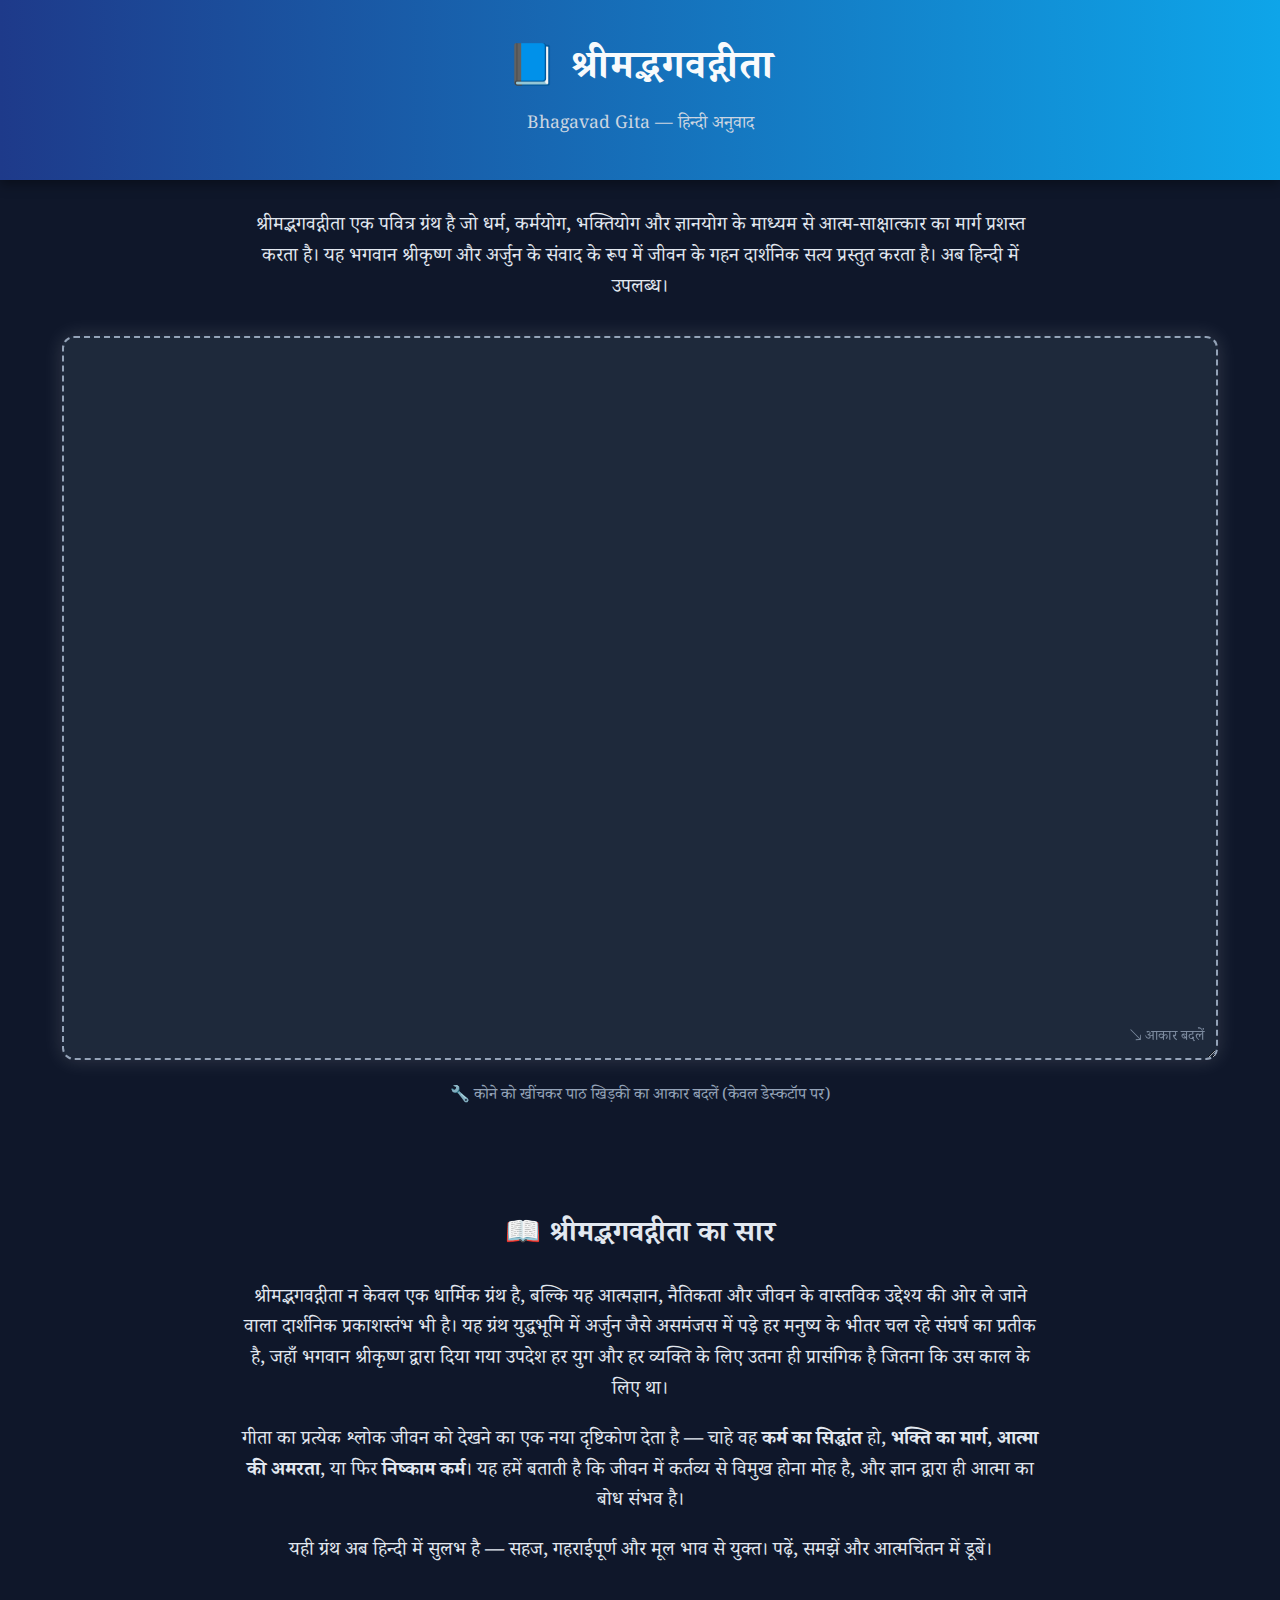
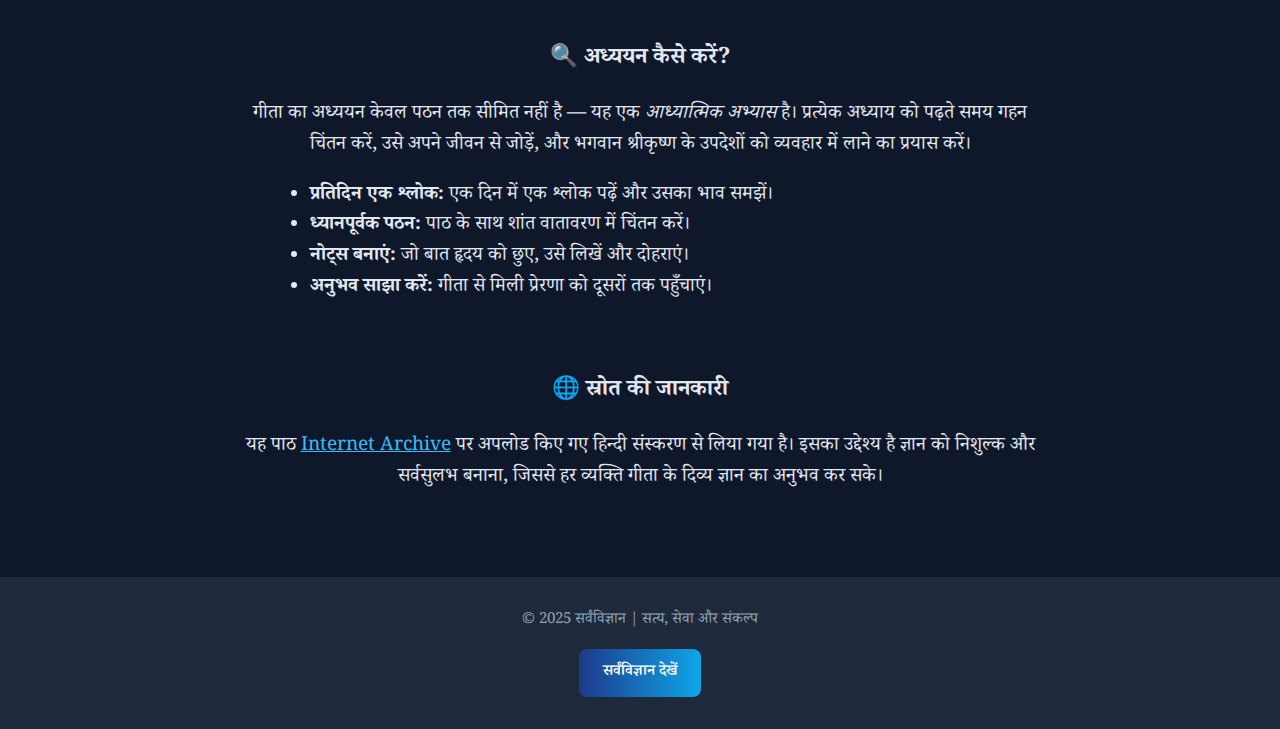
<file: Books/Bhagwadgeeta.html>
<!DOCTYPE html>
<html lang="hi" xmlns="http://www.w3.org/1999/xhtml">
<head>
  <meta charset="UTF-8" />
  <meta name="viewport" content="width=device-width, initial-scale=1.0" />
  <title>श्रीमद्भगवद्गीता (हिन्दी)</title>

  <!-- SEO Meta Tags -->
  <meta name="description" content="श्रीमद्भगवद्गीता - धर्म, आत्म-साक्षात्कार और आध्यात्मिक ज्ञान का मार्गदर्शन। हिन्दी में उपलब्ध पवित्र ग्रंथ।">
  <meta name="keywords" content="श्रीमद्भगवद्गीता, भगवद्गीता, हिन्दी, आत्म-साक्षात्कार, धर्म, आध्यात्मिकता, ज्ञान, कर्मयोग, भक्तियोग">
  <meta name="author" content="सर्वंविज्ञान">
  <meta property="og:title" content="श्रीमद्भगवद्गीता | Bhagavad Gita (हिन्दी)">
  <meta property="og:description" content="श्रीमद्भगवद्गीता का हिन्दी अनुवाद - जीवन और आत्मा के लिए दार्शनिक और आध्यात्मिक मार्गदर्शन।">
  <meta property="og:type" content="website">
  <meta property="og:image" content="https://example.com/gita-cover.jpg">
  <meta property="og:url" content="https://sarvwigyan.org/hindi/bhagavad-gita">
  <meta name="twitter:card" content="summary_large_image">

  <link href="https://fonts.googleapis.com/css2?family=Noto+Serif+Devanagari:wght@400;700&display=swap" rel="stylesheet">
  <style>
    body {
      margin: 0;
      font-family: 'Noto Serif Devanagari', serif;
      background-color: #0f172a;
      color: #f8fafc;
      line-height: 1.6;
    }

    header {
      background: linear-gradient(to right, #1e3a8a, #0ea5e9);
      padding: 2.5rem 1rem;
      text-align: center;
      box-shadow: 0 4px 12px rgba(0, 0, 0, 0.4);
    }

    header h1 {
      margin: 0;
      font-size: 2.5rem;
      font-weight: 700;
      letter-spacing: 1px;
    }

    header p {
      margin: 0.5rem 0 0;
      font-size: 1.1rem;
      color: #cbd5e1;
    }

    .container {
      display: flex;
      justify-content: center;
      align-items: center;
      flex-direction: column;
      padding: 2rem;
      max-width: 1200px;
      margin: 0 auto;
    }

    .intro {
      text-align: center;
      margin-bottom: 2rem;
      font-size: 1.2rem;
      color: #e2e8f0;
      max-width: 800px;
    }

    .resizable {
      overflow: hidden;
      border: 2px dashed #94a3b8;
      border-radius: 12px;
      background: #1e293b;
      box-shadow: 0 0 20px rgba(255, 255, 255, 0.15);
      position: relative;
      transition: transform 0.3s ease;
    }

    /* Desktop styles */
    @media (min-width: 769px) {
      .resizable {
        resize: both;
        width: 90vw;
        height: 80vh;
        min-width: 600px;
        min-height: 400px;
        max-width: 100%;
        max-height: 90vh;
      }
    }

    /* Mobile styles */
    @media (max-width: 768px) {
      .resizable {
        width: 100vw;
        height: 80vh;
        min-width: 100%;
        min-height: 60vh;
        border: none;
        border-radius: 0;
      }
    }

    .resizable:hover {
      transform: scale(1.02);
    }

    iframe {
      width: 100%;
      height: 100%;
      border: none;
      border-radius: 10px;
    }

    .resize-hint {
      position: absolute;
      bottom: 8px;
      right: 12px;
      font-size: 0.9rem;
      color: #94a3b8;
      opacity: 0.8;
      animation: pulse 2s infinite;
      pointer-events: none;
      display: none;
    }

    @media (min-width: 769px) {
      .resize-hint {
        display: block;
      }
    }

    @keyframes pulse {
      0%, 100% { opacity: 0.7; transform: scale(1); }
      50% { opacity: 1; transform: scale(1.1); }
    }

    .note {
      margin-top: 1.5rem;
      color: #94a3b8;
      text-align: center;
      font-size: 1rem;
    }

    footer {
      text-align: center;
      padding: 2rem;
      background-color: #1e293b;
      color: #94a3b8;
      font-size: 0.95rem;
    }

    .visit-button {
      display: inline-block;
      margin-top: 1rem;
      padding: 0.75rem 1.5rem;
      background: linear-gradient(to right, #1e3a8a, #0ea5e9);
      color: #f8fafc;
      text-decoration: none;
      border-radius: 8px;
      font-weight: 600;
      transition: transform 0.2s ease, background 0.3s ease;
    }

    .visit-button:hover {
      transform: translateY(-2px);
      background: linear-gradient(to right, #0ea5e9, #1e3a8a);
    }

    @media (max-width: 768px) {
      header h1 {
        font-size: 1.8rem;
      }

      .intro {
        font-size: 1rem;
      }

      .note {
        font-size: 0.9rem;
      }
    }
  </style>
</head>
<body>
  <header>
    <h1>📘 श्रीमद्भगवद्गीता</h1>
    <p>Bhagavad Gita — हिन्दी अनुवाद</p>
  </header>

  <main class="container">
    <div class="intro">
      श्रीमद्भगवद्गीता एक पवित्र ग्रंथ है जो धर्म, कर्मयोग, भक्तियोग और ज्ञानयोग के माध्यम से आत्म-साक्षात्कार का मार्ग प्रशस्त करता है। यह भगवान श्रीकृष्ण और अर्जुन के संवाद के रूप में जीवन के गहन दार्शनिक सत्य प्रस्तुत करता है। अब हिन्दी में उपलब्ध।
    </div>
    <div class="resizable" role="region" aria-label="श्रीमद्भगवद्गीता पाठ प्रदर्शन">
      <iframe 
        src="https://archive.org/embed/20250629_20250629_1737" 
        allowfullscreen 
        webkitallowfullscreen="true" 
        mozallowfullscreen="true"
        aria-label="Bhagavad Gita पाठ">
      </iframe>
      <div class="resize-hint">↘ आकार बदलें</div>
    </div>
    <p class="note">🔧 कोने को खींचकर पाठ खिड़की का आकार बदलें (केवल डेस्कटॉप पर)</p>
  </main>
  <main class="container">
  <div class="intro">
    <h2>📖 श्रीमद्भगवद्गीता का सार</h2>
    <p>
      श्रीमद्भगवद्गीता न केवल एक धार्मिक ग्रंथ है, बल्कि यह आत्मज्ञान, नैतिकता और जीवन के वास्तविक उद्देश्य की ओर ले जाने वाला दार्शनिक प्रकाशस्तंभ भी है। यह ग्रंथ युद्धभूमि में अर्जुन जैसे असमंजस में पड़े हर मनुष्य के भीतर चल रहे संघर्ष का प्रतीक है, जहाँ भगवान श्रीकृष्ण द्वारा दिया गया उपदेश हर युग और हर व्यक्ति के लिए उतना ही प्रासंगिक है जितना कि उस काल के लिए था।
    </p>
    <p>
      गीता का प्रत्येक श्लोक जीवन को देखने का एक नया दृष्टिकोण देता है — चाहे वह <strong>कर्म का सिद्धांत</strong> हो, <strong>भक्ति का मार्ग</strong>, <strong>आत्मा की अमरता</strong>, या फिर <strong>निष्काम कर्म</strong>। यह हमें बताती है कि जीवन में कर्तव्य से विमुख होना मोह है, और ज्ञान द्वारा ही आत्मा का बोध संभव है। 
    </p>
    <p>
      यही ग्रंथ अब हिन्दी में सुलभ है — सहज, गहराईपूर्ण और मूल भाव से युक्त। पढ़ें, समझें और आत्मचिंतन में डूबें।
    </p>
  </div>
  <section class="intro">
    <h3>🔍 अध्ययन कैसे करें?</h3>
    <p>
      गीता का अध्ययन केवल पठन तक सीमित नहीं है — यह एक <em>आध्यात्मिक अभ्यास</em> है। प्रत्येक अध्याय को पढ़ते समय गहन चिंतन करें, उसे अपने जीवन से जोड़ें, और भगवान श्रीकृष्ण के उपदेशों को व्यवहार में लाने का प्रयास करें।
    </p>
    <ul style="text-align: left; max-width: 700px; margin: 1rem auto;">
      <li><strong>प्रतिदिन एक श्लोक:</strong> एक दिन में एक श्लोक पढ़ें और उसका भाव समझें।</li>
      <li><strong>ध्यानपूर्वक पठन:</strong> पाठ के साथ शांत वातावरण में चिंतन करें।</li>
      <li><strong>नोट्स बनाएं:</strong> जो बात हृदय को छुए, उसे लिखें और दोहराएं।</li>
      <li><strong>अनुभव साझा करें:</strong> गीता से मिली प्रेरणा को दूसरों तक पहुँचाएं।</li>
    </ul>
  </section>

  <section class="intro">
    <h3>🌐 स्रोत की जानकारी</h3>
    <p>
      यह पाठ <a href="https://archive.org/details/20250629_20250629_1737" target="_blank" rel="noopener" style="color: #38bdf8;">Internet Archive</a> पर अपलोड किए गए हिन्दी संस्करण से लिया गया है। इसका उद्देश्य है ज्ञान को निशुल्क और सर्वसुलभ बनाना, जिससे हर व्यक्ति गीता के दिव्य ज्ञान का अनुभव कर सके।
    </p>
  </section>
</main>


  <footer>
    © 2025 सर्वंविज्ञान | सत्य, सेवा और संकल्प<br>
    <a href="https://sarvwigyan.github.io/" class="visit-button" target="_blank" rel="noopener" aria-label="सर्वंविज्ञान देखें">सर्वंविज्ञान देखें</a>
  </footer>
</body>
</html>
</file>
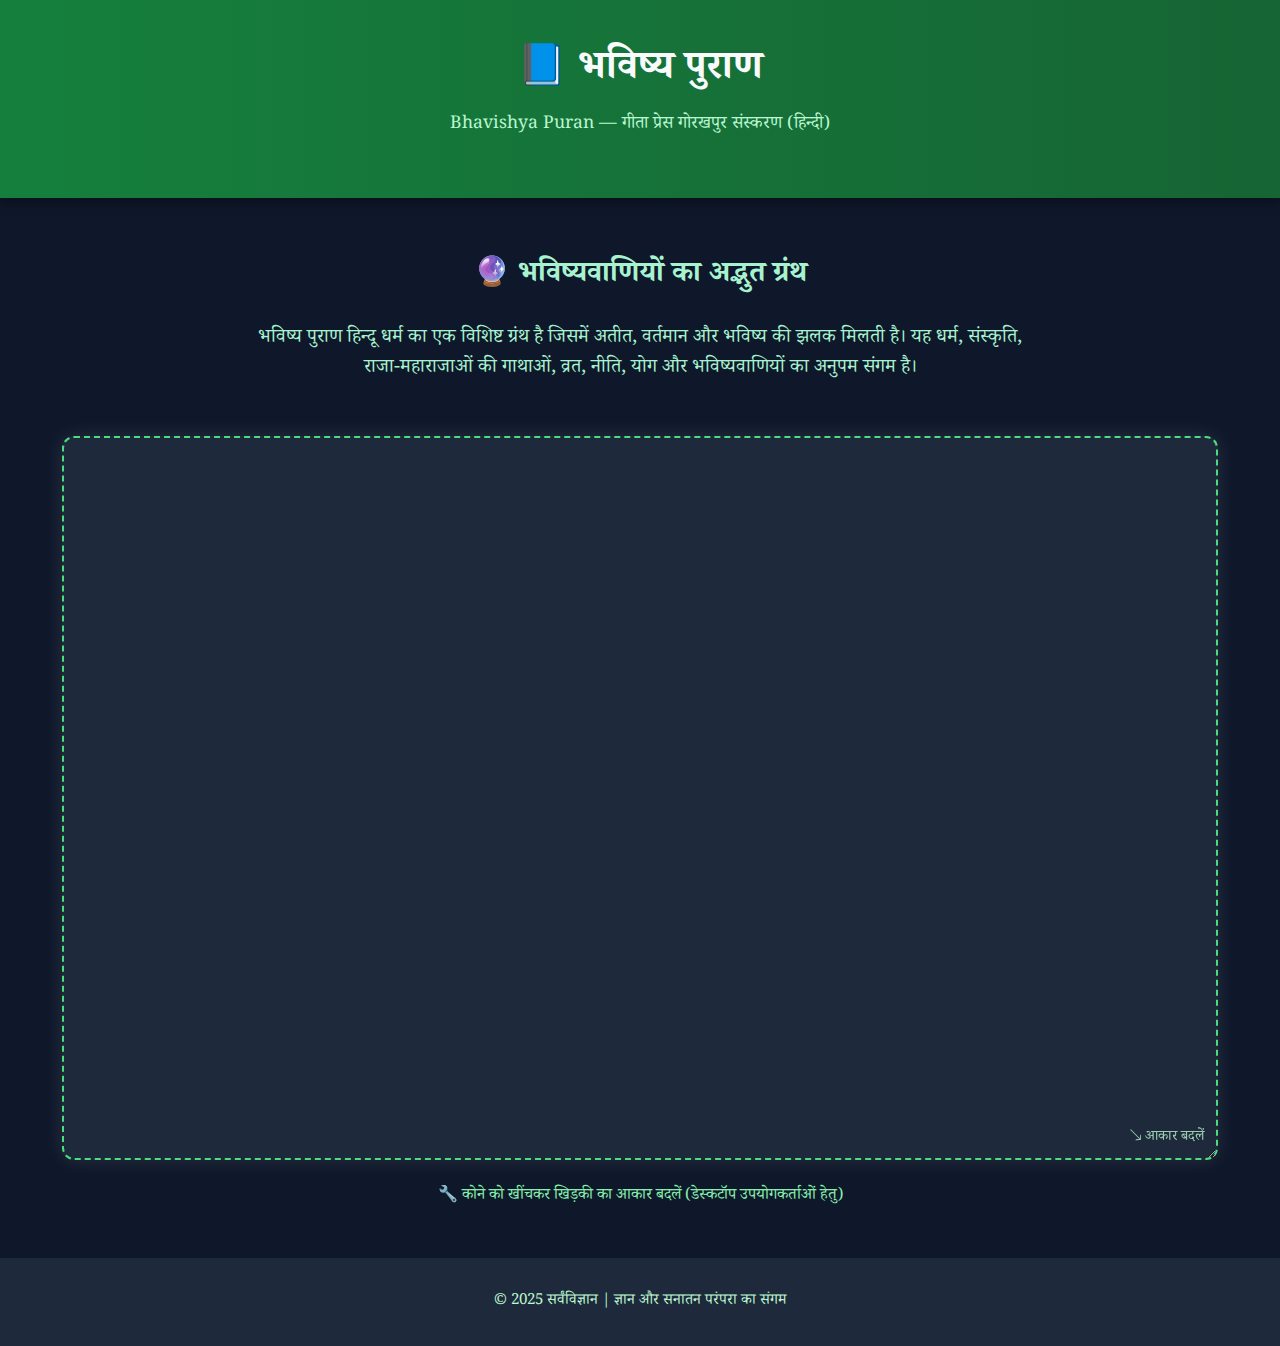
<file: Books/BhavishyaPuranHindi.html>
<!DOCTYPE html>
<html lang="hi">
<head>
  <meta charset="UTF-8" />
  <meta name="viewport" content="width=device-width, initial-scale=1.0" />
  <title>📘 भविष्य पुराण (हिन्दी)</title>

  <!-- SEO Meta Tags -->
  <meta name="description" content="भविष्य पुराण - एक प्राचीन हिन्दू ग्रंथ जिसमें भविष्यवाणियाँ, धर्म, नीति और सांस्कृतिक दृष्टिकोण समाहित हैं।">
  <meta name="keywords" content="भविष्य पुराण, Bhavishya Puran, हिन्दू ग्रंथ, भविष्यवाणी, धर्मशास्त्र, पुराण, गीता प्रेस, गोरखपुर">
  <meta name="author" content="सर्वंविज्ञान">
  <meta property="og:title" content="भविष्य पुराण | Bhavishya Puran (हिन्दी)">
  <meta property="og:description" content="भविष्य पुराण - गीता प्रेस द्वारा प्रकाशित हिन्दी संस्करण। भविष्य, धर्म और नीति पर आधारित हिन्दू ग्रंथ।">
  <meta property="og:type" content="website">
  <meta property="og:image" content="https://via.placeholder.com/600x400?text=Bhavishya+Puran">
  <meta property="og:url" content="https://sarvwigyan.org/hindi/bhavishya-puran">
  <meta name="twitter:card" content="summary_large_image">

  <link href="https://fonts.googleapis.com/css2?family=Noto+Serif+Devanagari&display=swap" rel="stylesheet" />
  <style>
    body {
      margin: 0;
      font-family: 'Noto Serif Devanagari', serif;
      background-color: #0f172a;
      color: #f8fafc;
      line-height: 1.6;
    }

    header {
      background: linear-gradient(to right, #15803d, #166534);
      text-align: center;
      padding: 2.5rem 1rem;
      box-shadow: 0 4px 12px rgba(0, 0, 0, 0.4);
    }

    header h1 {
      margin: 0;
      font-size: 2.5rem;
      font-weight: bold;
    }

    header p {
      margin-top: 0.5rem;
      font-size: 1.1rem;
      color: #bbf7d0;
    }

    .container {
      display: flex;
      flex-direction: column;
      align-items: center;
      padding: 2rem;
      max-width: 1200px;
      margin: 0 auto;
    }

    .intro {
      text-align: center;
      margin-bottom: 2rem;
      font-size: 1.2rem;
      color: #a7f3d0;
      max-width: 800px;
    }

    .resizable {
      overflow: hidden;
      border: 2px dashed #4ade80;
      border-radius: 12px;
      background: #1e293b;
      box-shadow: 0 0 20px rgba(255, 255, 255, 0.1);
      position: relative;
      transition: transform 0.3s ease;
    }

    .resizable:hover {
      transform: scale(1.02);
    }

    iframe {
      width: 100%;
      height: 100%;
      border: none;
      border-radius: 10px;
    }

    @media (min-width: 769px) {
      .resizable {
        resize: both;
        width: 90vw;
        height: 80vh;
        min-width: 600px;
        min-height: 400px;
        max-width: 100%;
        max-height: 90vh;
      }
    }

    @media (max-width: 768px) {
      .resizable {
        width: 100vw;
        height: 80vh;
        min-width: 100%;
        min-height: 60vh;
        border: none;
        border-radius: 0;
      }
    }

    .resize-hint {
      position: absolute;
      bottom: 8px;
      right: 12px;
      font-size: 0.9rem;
      color: #bbf7d0;
      opacity: 0.8;
      animation: pulse 2s infinite;
      pointer-events: none;
      display: none;
    }

    @media (min-width: 769px) {
      .resize-hint {
        display: block;
      }
    }

    @keyframes pulse {
      0%, 100% { opacity: 0.7; transform: scale(1); }
      50% { opacity: 1; transform: scale(1.1); }
    }

    .note {
      margin-top: 1.5rem;
      color: #86efac;
      text-align: center;
      font-size: 1rem;
    }

    footer {
      text-align: center;
      padding: 2rem;
      background-color: #1e293b;
      color: #bbf7d0;
      font-size: 0.95rem;
    }
  </style>
</head>
<body>
  <header>
    <h1>📘 भविष्य पुराण</h1>
    <p>Bhavishya Puran — गीता प्रेस गोरखपुर संस्करण (हिन्दी)</p>
  </header>

  <main class="container">
    <div class="intro">
      <h2>🔮 भविष्यवाणियों का अद्भुत ग्रंथ</h2>
      <p>
        भविष्य पुराण हिन्दू धर्म का एक विशिष्ट ग्रंथ है जिसमें अतीत, वर्तमान और भविष्य की झलक मिलती है। यह धर्म, संस्कृति, राजा-महाराजाओं की गाथाओं, व्रत, नीति, योग और भविष्यवाणियों का अनुपम संगम है।
      </p>
    </div>

    <div class="resizable" role="region" aria-label="भविष्य पुराण पाठ प्रदर्शन">
      <iframe 
        src="https://archive.org/embed/bhavishya-puran-gita-press-gorakhpur"
        allowfullscreen 
        webkitallowfullscreen="true" 
        mozallowfullscreen="true"
        title="भविष्य पुराण">
      </iframe>
      <div class="resize-hint">↘ आकार बदलें</div>
    </div>

    <p class="note">🔧 कोने को खींचकर खिड़की का आकार बदलें (डेस्कटॉप उपयोगकर्ताओं हेतु)</p>
  </main>

  <footer>
    © 2025 सर्वंविज्ञान | ज्ञान और सनातन परंपरा का संगम
  </footer>
</body>
</html>
</file>
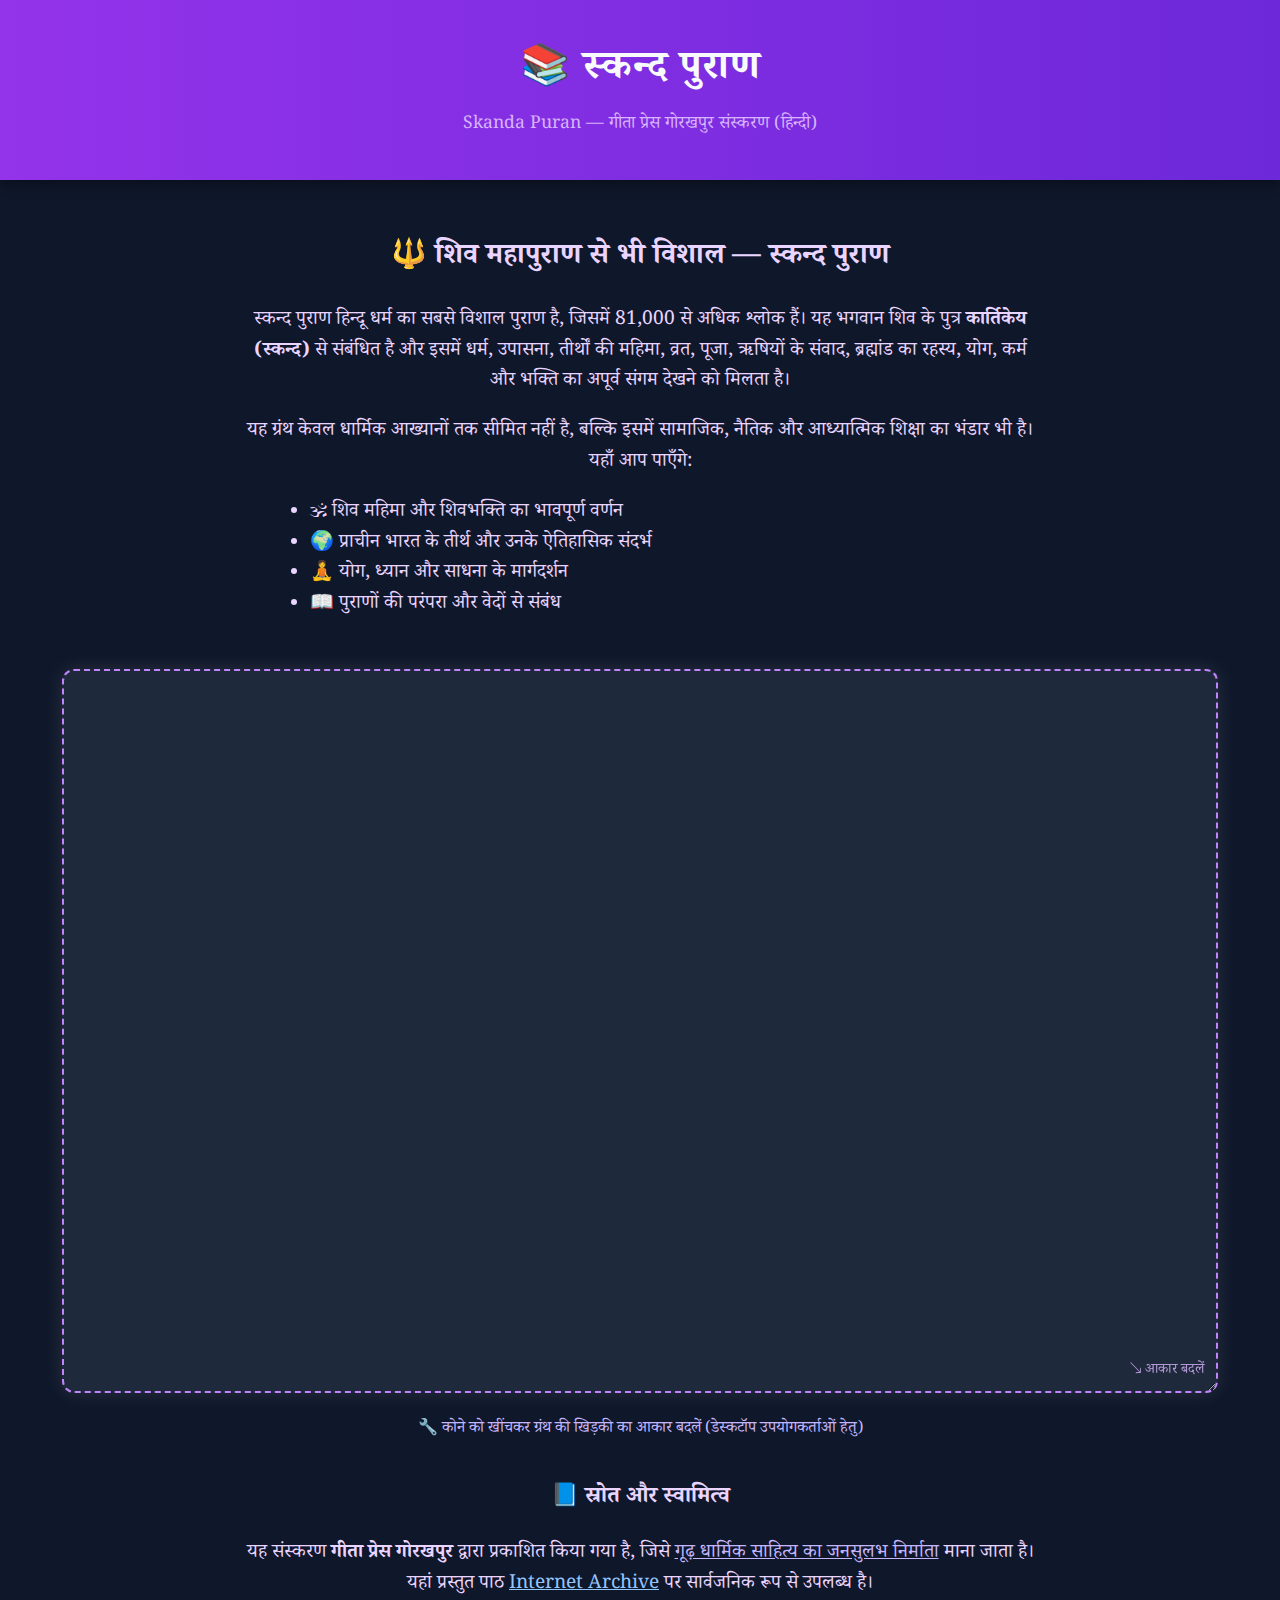
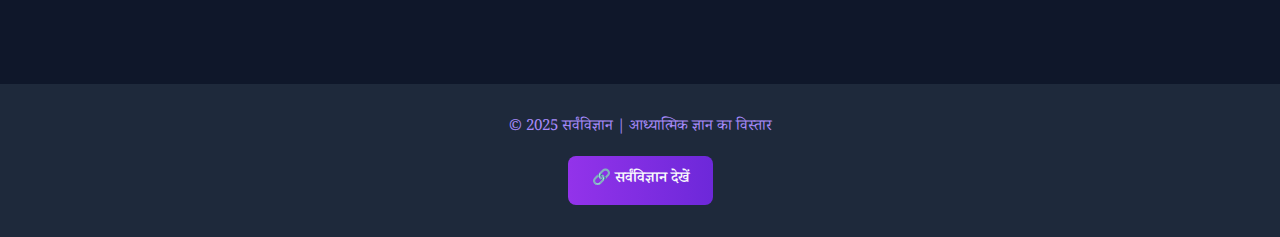
<file: Books/Skandpuranhindi.html>
<!DOCTYPE html>
<html lang="hi" xmlns="http://www.w3.org/1999/xhtml">
<head>
  <meta charset="UTF-8" />
  <meta name="viewport" content="width=device-width, initial-scale=1.0" />
  <title>📚 स्कन्द पुराण (हिन्दी)</title>

  <!-- SEO Meta Tags -->
  <meta name="description" content="स्कन्द पुराण - हिन्दू धर्म का एक प्राचीन और पवित्र ग्रंथ। गीता प्रेस गोरखपुर द्वारा प्रकाशित हिन्दी संस्करण में उपलब्ध। शिव भक्ति, धर्म, ज्ञान और पुरातन इतिहास से समृद्ध।">
  <meta name="keywords" content="स्कन्द पुराण, Skanda Puran, पुराण, हिन्दू ग्रंथ, हिन्दू धर्म, गीता प्रेस, गोरखपुर, शैव धर्म, पुराणों का ज्ञान, सनातन धर्म">
  <meta name="author" content="सर्वंविज्ञान">
  <meta property="og:title" content="स्कन्द पुराण | Skanda Puran (हिन्दी)">
  <meta property="og:description" content="स्कन्द पुराण का हिन्दी संस्करण — भगवान शिव की महिमा, धर्म, तीर्थ, कथा, पुरातत्व और योग का ज्ञान।">
  <meta property="og:type" content="website">
  <meta property="og:image" content="https://example.com/skanda-puran-cover.jpg">
  <meta property="og:url" content="https://sarvwigyan.org/hindi/skanda-puran">
  <meta name="twitter:card" content="summary_large_image">

  <link href="https://fonts.googleapis.com/css2?family=Noto+Serif+Devanagari:wght@400;700&display=swap" rel="stylesheet">
  <style>
    body {
      margin: 0;
      font-family: 'Noto Serif Devanagari', serif;
      background-color: #0f172a;
      color: #f8fafc;
      line-height: 1.6;
    }

    header {
      background: linear-gradient(to right, #9333ea, #6d28d9);
      padding: 2.5rem 1rem;
      text-align: center;
      box-shadow: 0 4px 12px rgba(0, 0, 0, 0.4);
    }

    header h1 {
      margin: 0;
      font-size: 2.5rem;
      font-weight: 700;
      letter-spacing: 1px;
    }

    header p {
      margin: 0.5rem 0 0;
      font-size: 1.1rem;
      color: #d8b4fe;
    }

    .container {
      display: flex;
      justify-content: center;
      align-items: center;
      flex-direction: column;
      padding: 2rem;
      max-width: 1200px;
      margin: 0 auto;
    }

    .intro {
      text-align: center;
      margin-bottom: 2rem;
      font-size: 1.2rem;
      color: #e9d5ff;
      max-width: 800px;
    }

    .resizable {
      overflow: hidden;
      border: 2px dashed #c084fc;
      border-radius: 12px;
      background: #1e293b;
      box-shadow: 0 0 20px rgba(255, 255, 255, 0.1);
      position: relative;
      transition: transform 0.3s ease;
    }

    @media (min-width: 769px) {
      .resizable {
        resize: both;
        width: 90vw;
        height: 80vh;
        min-width: 600px;
        min-height: 400px;
        max-width: 100%;
        max-height: 90vh;
      }
    }

    @media (max-width: 768px) {
      .resizable {
        width: 100vw;
        height: 80vh;
        min-width: 100%;
        min-height: 60vh;
        border: none;
        border-radius: 0;
      }
    }

    .resizable:hover {
      transform: scale(1.02);
    }

    iframe {
      width: 100%;
      height: 100%;
      border: none;
      border-radius: 10px;
    }

    .resize-hint {
      position: absolute;
      bottom: 8px;
      right: 12px;
      font-size: 0.9rem;
      color: #d8b4fe;
      opacity: 0.8;
      animation: pulse 2s infinite;
      pointer-events: none;
      display: none;
    }

    @media (min-width: 769px) {
      .resize-hint {
        display: block;
      }
    }

    @keyframes pulse {
      0%, 100% { opacity: 0.7; transform: scale(1); }
      50% { opacity: 1; transform: scale(1.1); }
    }

    .note {
      margin-top: 1.5rem;
      color: #c4b5fd;
      text-align: center;
      font-size: 1rem;
    }

    footer {
      text-align: center;
      padding: 2rem;
      background-color: #1e293b;
      color: #a78bfa;
      font-size: 0.95rem;
    }

    .visit-button {
      display: inline-block;
      margin-top: 1rem;
      padding: 0.75rem 1.5rem;
      background: linear-gradient(to right, #9333ea, #6d28d9);
      color: #f8fafc;
      text-decoration: none;
      border-radius: 8px;
      font-weight: 600;
      transition: transform 0.2s ease, background 0.3s ease;
    }

    .visit-button:hover {
      transform: translateY(-2px);
      background: linear-gradient(to right, #6d28d9, #9333ea);
    }
  </style>
</head>
<body>
  <header>
    <h1>📚 स्कन्द पुराण</h1>
    <p>Skanda Puran — गीता प्रेस गोरखपुर संस्करण (हिन्दी)</p>
  </header>

  <main class="container">
    <div class="intro">
      <h2>🔱 शिव महापुराण से भी विशाल — स्कन्द पुराण</h2>
      <p>
        स्कन्द पुराण हिन्दू धर्म का सबसे विशाल पुराण है, जिसमें 81,000 से अधिक श्लोक हैं। यह भगवान शिव के पुत्र <strong>कार्तिकेय (स्कन्द)</strong> से संबंधित है और इसमें धर्म, उपासना, तीर्थों की महिमा, व्रत, पूजा, ऋषियों के संवाद, ब्रह्मांड का रहस्य, योग, कर्म और भक्ति का अपूर्व संगम देखने को मिलता है।
      </p>
      <p>
        यह ग्रंथ केवल धार्मिक आख्यानों तक सीमित नहीं है, बल्कि इसमें सामाजिक, नैतिक और आध्यात्मिक शिक्षा का भंडार भी है। यहाँ आप पाएँगे:
      </p>
      <ul style="text-align: left; max-width: 700px; margin: 1rem auto;">
        <li>🕉 शिव महिमा और शिवभक्ति का भावपूर्ण वर्णन</li>
        <li>🌍 प्राचीन भारत के तीर्थ और उनके ऐतिहासिक संदर्भ</li>
        <li>🧘 योग, ध्यान और साधना के मार्गदर्शन</li>
        <li>📖 पुराणों की परंपरा और वेदों से संबंध</li>
      </ul>
    </div>

    <div class="resizable" role="region" aria-label="स्कन्द पुराण पाठ प्रदर्शन">
      <iframe 
        src="https://archive.org/embed/skanda-puran-gita-press-gorakhpur" 
        allowfullscreen 
        webkitallowfullscreen="true" 
        mozallowfullscreen="true"
        aria-label="Skanda Puran पाठ">
      </iframe>
      <div class="resize-hint">↘ आकार बदलें</div>
    </div>

    <p class="note">🔧 कोने को खींचकर ग्रंथ की खिड़की का आकार बदलें (डेस्कटॉप उपयोगकर्ताओं हेतु)</p>

    <div class="intro">
      <h3>📘 स्रोत और स्वामित्व</h3>
      <p>
        यह संस्करण <strong>गीता प्रेस गोरखपुर</strong> द्वारा प्रकाशित किया गया है, जिसे <a href="https://www.gitapress.org/" target="_blank" style="color: #c4b5fd;">गूढ़ धार्मिक साहित्य का जनसुलभ निर्माता</a> माना जाता है। यहां प्रस्तुत पाठ <a href="https://archive.org/details/skanda-puran-gita-press-gorakhpur" target="_blank" style="color: #93c5fd;">Internet Archive</a> पर सार्वजनिक रूप से उपलब्ध है।
      </p>
    </div>
  </main>

  <footer>
    © 2025 सर्वंविज्ञान | आध्यात्मिक ज्ञान का विस्तार<br>
    <a href="https://sarvwigyan.github.io/" class="visit-button" target="_blank" rel="noopener" aria-label="सर्वंविज्ञान देखें">🔗 सर्वंविज्ञान देखें</a>
  </footer>
</body>
</html>
</file>
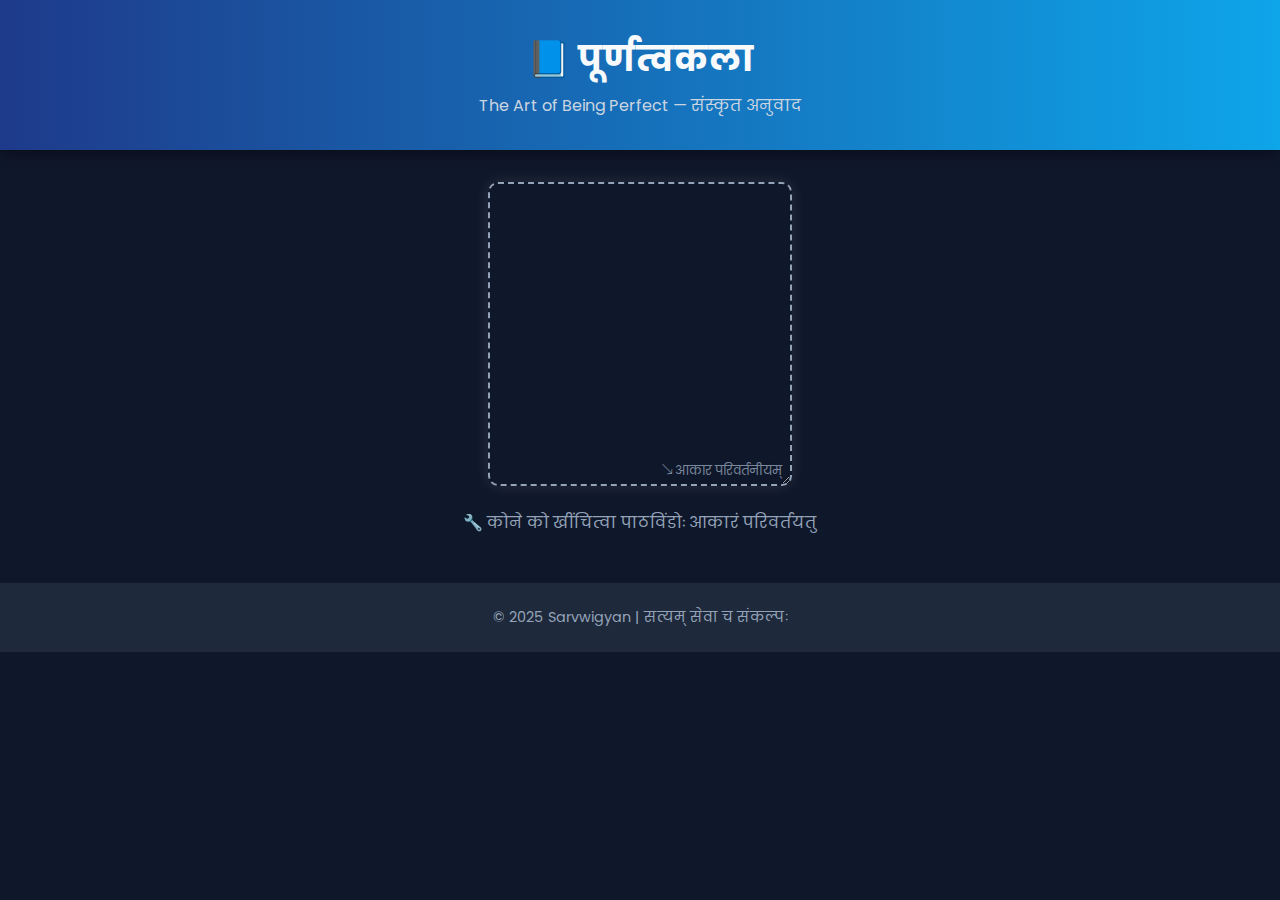
<file: Books/TheArtOfBeingPerfect(Sanskrit).html>
<!DOCTYPE html>
<html lang="sa" xmlns="http://www.w3.org/1999/xhtml">
<head>
  <meta charset="UTF-8" />
  <meta name="viewport" content="width=device-width, initial-scale=1.0" />
  <title>📘 पूर्णत्वकला | The Art of Being Perfect (संस्कृत अनुवाद)</title>

  <!-- SEO Meta Tags -->
  <meta name="description" content="The Art of Being Perfect का संस्कृत अनुवाद - आत्मविकास, दर्शन और शुद्धता की ओर एक आध्यात्मिक यात्रा।">
  <meta name="keywords" content="पूर्णत्वकला, संस्कृत, आत्मविकास, दर्शन, आध्यात्मिकता, संस्कृत अनुवाद, The Art of Being Perfect">
  <meta name="author" content="Sarvwigyan">
  <meta property="og:title" content="पूर्णत्वकला | The Art of Being Perfect (संस्कृत)">
  <meta property="og:description" content="The Art of Being Perfect का संस्कृत अनुवाद - ज्ञान और सत्य की खोज।">
  <meta property="og:type" content="website">
  <meta property="og:image" content="https://example.com/book-cover.jpg">
  <meta property="og:url" content="https://sarvwigyan.org/sanskrit/perfect">
  <meta name="twitter:card" content="summary_large_image">

  <link href="https://fonts.googleapis.com/css2?family=Poppins:wght@400;600&display=swap" rel="stylesheet">
  <style>
    body {
      margin: 0;
      font-family: 'Poppins', sans-serif;
      background-color: #0f172a;
      color: #f8fafc;
    }

    header {
      background: linear-gradient(to right, #1e3a8a, #0ea5e9);
      padding: 2rem 1rem;
      text-align: center;
      box-shadow: 0 4px 12px rgba(0, 0, 0, 0.4);
    }

    header h1 {
      margin: 0;
      font-size: 2.2rem;
    }

    header p {
      margin: 0.5rem 0 0;
      font-size: 1rem;
      color: #cbd5e1;
    }

    .container {
      display: flex;
      justify-content: center;
      align-items: center;
      flex-direction: column;
      padding: 2rem;
    }

    .resizable {
      resize: both;
      overflow: hidden;
      border: 2px dashed #94a3b8;
      border-radius: 10px;
      max-width: 100%;
      max-height: 90vh;
      min-width: 300px;
      min-height: 300px;
      background: #0f172a;
      box-shadow: 0 0 15px rgba(255, 255, 255, 0.1);
      position: relative;
    }

    iframe {
      width: 100%;
      height: 100%;
      border: none;
      border-radius: 8px;
    }

    .resize-hint {
      position: absolute;
      bottom: 4px;
      right: 8px;
      font-size: 0.8rem;
      color: #94a3b8;
      opacity: 0.8;
      animation: pulse 2s infinite;
      pointer-events: none;
    }

    @keyframes pulse {
      0%, 100% { opacity: 0.7; transform: scale(1); }
      50% { opacity: 1; transform: scale(1.1); }
    }

    .note {
      margin-top: 1.5rem;
      color: #94a3b8;
      text-align: center;
    }

    footer {
      text-align: center;
      padding: 1.5rem;
      background-color: #1e293b;
      color: #94a3b8;
      font-size: 0.9rem;
    }
  </style>
</head>
<body>

  <header>
    <h1>📘 पूर्णत्वकला</h1>
    <p>The Art of Being Perfect — संस्कृत अनुवाद</p>
  </header>

  <main class="container">
    <div class="resizable">
      <iframe 
        src="https://archive.org/embed/the-art-of-being-perfect-1" 
        allowfullscreen 
        webkitallowfullscreen="true" 
        mozallowfullscreen="true">
      </iframe>
      <div class="resize-hint">↘ आकार परिवर्तनीयम्</div>
    </div>
    <p class="note">🔧 कोने को खींचित्वा पाठविंडोः आकारं परिवर्तयतु</p>
  </main>

  <footer>
    © 2025 Sarvwigyan | सत्यम् सेवा च संकल्पः
  </footer>

</body>
</html>
</file>
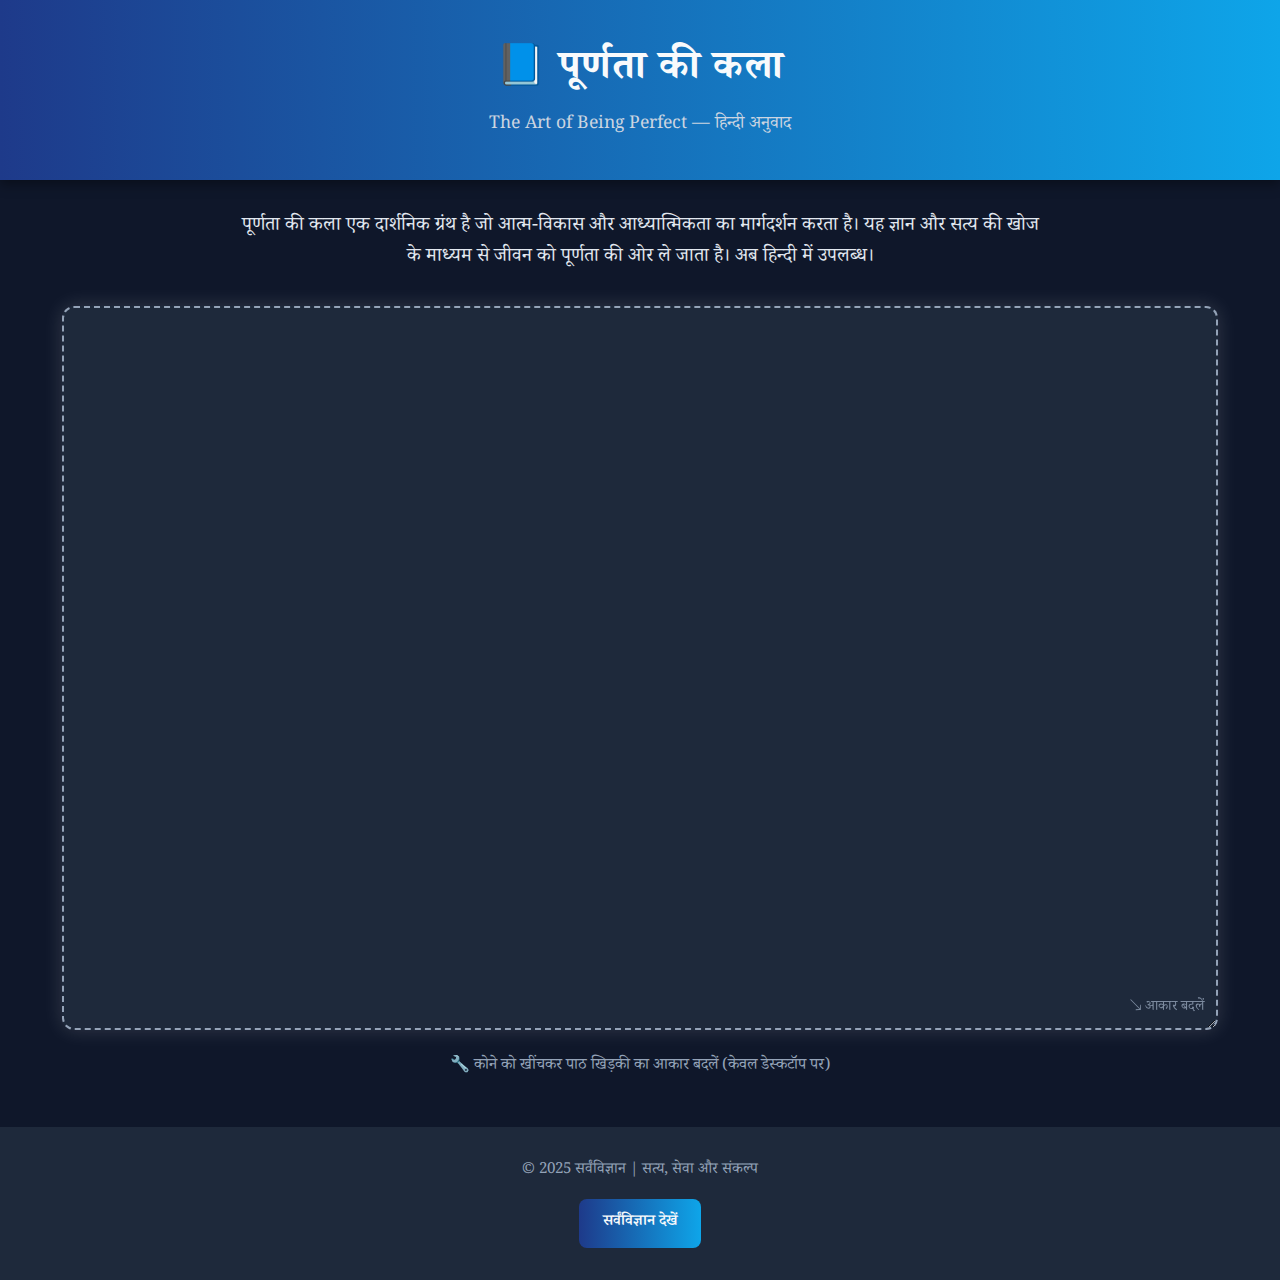
<file: Books/TheArtOfBeingPerfectHindi.html>
<!DOCTYPE html>
<html lang="hi" xmlns="http://www.w3.org/1999/xhtml">
<head>
  <meta charset="UTF-8" />
  <meta name="viewport" content="width=device-width, initial-scale=1.0" />
  <title>The Art of Being Perfect (हिन्दी)</title>

  <!-- SEO Meta Tags -->
  <meta name="description" content="पूर्णता की कला - आत्म-विकास, दर्शन और आध्यात्मिकता का मार्ग। The Art of Being Perfect का हिन्दी अनुवाद।">
  <meta name="keywords" content="पूर्णता की कला, हिन्दी, आत्म-विकास, दर्शन, आध्यात्मिकता, The Art of Being Perfect, ज्ञान, सत्य की खोज">
  <meta name="author" content="सर्वंविज्ञान">
  <meta property="og:title" content="पूर्णता की कला | The Art of Being Perfect (हिन्दी)">
  <meta property="og:description" content="The Art of Being Perfect का हिन्दी अनुवाद - आत्म-विकास के लिए दार्शनिक मार्गदर्शन।">
  <meta property="og:type" content="website">
  <meta property="og:image" content="https://example.com/book-cover.jpg">
  <meta property="og:url" content="https://sarvwigyan.org/hindi/perfect">
  <meta name="twitter:card" content="summary_large_image">

  <link href="https://fonts.googleapis.com/css2?family=Noto+Serif+Devanagari:wght@400;700&display=swap" rel="stylesheet">
  <style>
    body {
      margin: 0;
      font-family: 'Noto Serif Devanagari', serif;
      background-color: #0f172a;
      color: #f8fafc;
      line-height: 1.6;
    }

    header {
      background: linear-gradient(to right, #1e3a8a, #0ea5e9);
      padding: 2.5rem 1rem;
      text-align: center;
      box-shadow: 0 4px 12px rgba(0, 0, 0, 0.4);
    }

    header h1 {
      margin: 0;
      font-size: 2.5rem;
      font-weight: 700;
      letter-spacing: 1px;
    }

    header p {
      margin: 0.5rem 0 0;
      font-size: 1.1rem;
      color: #cbd5e1;
    }

    .container {
      display: flex;
      justify-content: center;
      align-items: center;
      flex-direction: column;
      padding: 2rem;
      max-width: 1200px;
      margin: 0 auto;
    }

    .intro {
      text-align: center;
      margin-bottom: 2rem;
      font-size: 1.2rem;
      color: #e2e8f0;
      max-width: 800px;
    }

    .resizable {
      overflow: hidden;
      border: 2px dashed #94a3b8;
      border-radius: 12px;
      background: #1e293b;
      box-shadow: 0 0 20px rgba(255, 255, 255, 0.15);
      position: relative;
      transition: transform 0.3s ease;
    }

    /* Desktop styles */
    @media (min-width: 769px) {
      .resizable {
        resize: both;
        width: 90vw;
        height: 80vh;
        min-width: 600px;
        min-height: 400px;
        max-width: 100%;
        max-height: 90vh;
      }
    }

    /* Mobile styles */
    @media (max-width: 768px) {
      .resizable {
        width: 100vw;
        height: 80vh;
        min-width: 100%;
        min-height: 60vh;
        border: none;
        border-radius: 0;
      }
    }

    .resizable:hover {
      transform: scale(1.02);
    }

    iframe {
      width: 100%;
      height: 100%;
      border: none;
      border-radius: 10px;
    }

    .resize-hint {
      position: absolute;
      bottom: 8px;
      right: 12px;
      font-size: 0.9rem;
      color: #94a3b8;
      opacity: 0.8;
      animation: pulse 2s infinite;
      pointer-events: none;
      display: none;
    }

    @media (min-width: 769px) {
      .resize-hint {
        display: block;
      }
    }

    @keyframes pulse {
      0%, 100% { opacity: 0.7; transform: scale(1); }
      50% { opacity: 1; transform: scale(1.1); }
    }

    .note {
      margin-top: 1.5rem;
      color: #94a3b8;
      text-align: center;
      font-size: 1rem;
    }

    footer {
      text-align: center;
      padding: 2rem;
      background-color: #1e293b;
      color: #94a3b8;
      font-size: 0.95rem;
    }

    .visit-button {
      display: inline-block;
      margin-top: 1rem;
      padding: 0.75rem 1.5rem;
      background: linear-gradient(to right, #1e3a8a, #0ea5e9);
      color: #f8fafc;
      text-decoration: none;
      border-radius: 8px;
      font-weight: 600;
      transition: transform 0.2s ease, background 0.3s ease;
    }

    .visit-button:hover {
      transform: translateY(-2px);
      background: linear-gradient(to right, #0ea5e9, #1e3a8a);
    }

    @media (max-width: 768px) {
      header h1 {
        font-size: 1.8rem;
      }

      .intro {
        font-size: 1rem;
      }

      .note {
        font-size: 0.9rem;
      }
    }
  </style>
</head>
<body>
  <header>
    <h1>📘 पूर्णता की कला</h1>
    <p>The Art of Being Perfect — हिन्दी अनुवाद</p>
  </header>

  <main class="container">
    <div class="intro">
      पूर्णता की कला एक दार्शनिक ग्रंथ है जो आत्म-विकास और आध्यात्मिकता का मार्गदर्शन करता है। यह ज्ञान और सत्य की खोज के माध्यम से जीवन को पूर्णता की ओर ले जाता है। अब हिन्दी में उपलब्ध।
    </div>
    <div class="resizable" role="region" aria-label="पूर्णता की कला पाठ प्रदर्शन">
      <iframe 
        src="https://archive.org/embed/the-art-of-being-perfect_20250630" 
        allowfullscreen 
        webkitallowfullscreen="true" 
        mozallowfullscreen="true"
        aria-label="The Art of Being Perfect पाठ">
      </iframe>
      <div class="resize-hint">↘ आकार बदलें</div>
    </div>
    <p class="note">🔧 कोने को खींचकर पाठ खिड़की का आकार बदलें (केवल डेस्कटॉप पर)</p>
  </main>

  <footer>
    © 2025 सर्वंविज्ञान | सत्य, सेवा और संकल्प<br>
    <a href="https://sarvwigyan.github.io/" class="visit-button" target="Downloading artifact..._blank" rel="noopener" aria-label="सर्वंविज्ञान देखें">सर्वंविज्ञान देखें</a>
  </footer>
</body>
</html>
</file>
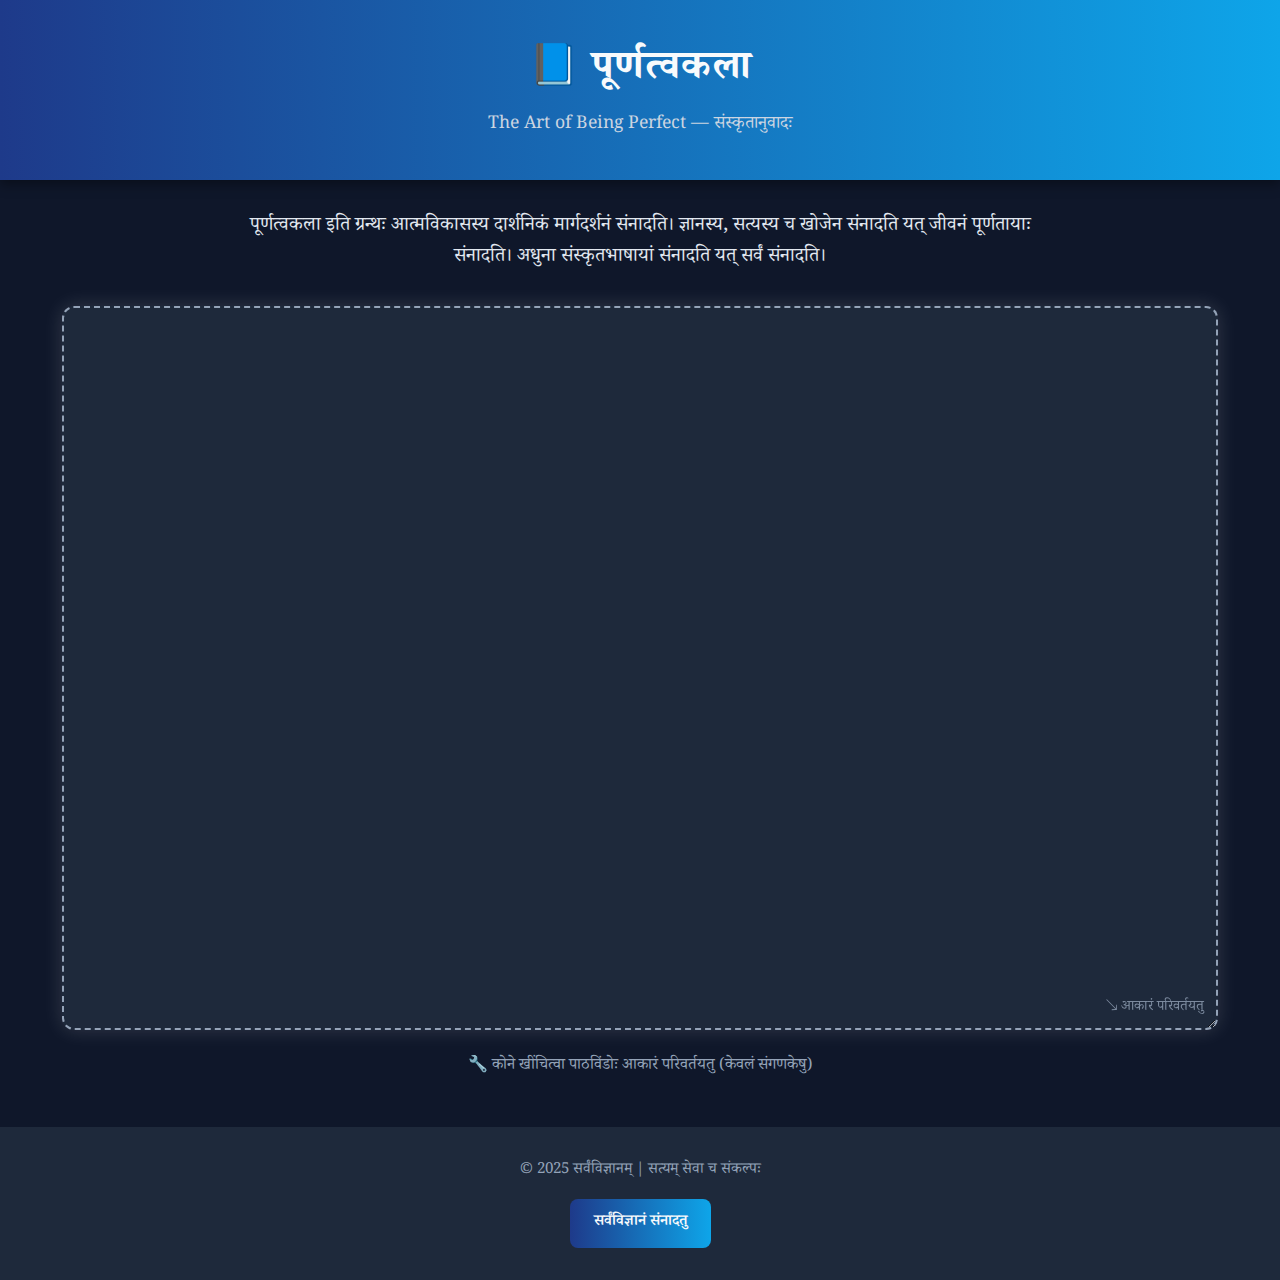
<file: Books/TheArtOfBeingPerfectSanskrit.html>
<!DOCTYPE html>
<html lang="sa" xmlns="http://www.w3.org/1999/xhtml">
<head>
  <meta charset="UTF-8" />
  <meta name="viewport" content="width=device-width, initial-scale=1.0" />
  <title>📘 पूर्णत्वकला | आत्मपूर्णतायाः कला (संस्कृतम्)</title>

  <!-- SEO Meta Tags -->
  <meta name="description" content="पूर्णत्वकला - आत्मविकासः, दर्शनम्, आध्यात्मिकता च संनादति। The Art of Being Perfect इति ग्रन्थस्य संस्कृतानुवादः।">
  <meta name="keywords" content="पूर्णत्वकला, संस्कृतम्, आत्मविकासः, दर्शनम्, आध्यात्मिकता, The Art of Being Perfect, ज्ञानम्, सत्यस्य खोजः">
  <meta name="author" content="सर्वंविज्ञानम्">
  <meta property="og:title" content="पूर्णत्वकला | आत्मपूर्णतायाः कला (संस्कृतम्)">
  <meta property="og:description" content="The Art of Being Perfect इति ग्रन्थस्य संस्कृतानुवादः - आत्मविकासाय दार्शनिकं मार्गदर्शनम्।">
  <meta property="og:type" content="website">
  <meta property="og:image" content="https://example.com/book-cover.jpg">
  <meta property="og:url" content="https://sarvwigyan.org/sanskrit/perfect">
  <meta name="twitter:card" content="summary_large_image">

  <link href="https://fonts.googleapis.com/css2?family=Noto+Serif+Devanagari:wght@400;700&display=swap" rel="stylesheet">
  <style>
    body {
      margin: 0;
      font-family: 'Noto Serif Devanagari', serif;
      background-color: #0f172a;
      color: #f8fafc;
      line-height: 1.6;
    }

    header {
      background: linear-gradient(to right, #1e3a8a, #0ea5e9);
      padding: 2.5rem 1rem;
      text-align: center;
      box-shadow: 0 4px 12px rgba(0, 0, 0, 0.4);
    }

    header h1 {
      margin: 0;
      font-size: 2.5rem;
      font-weight: 700;
      letter-spacing: 1px;
    }

    header p {
      margin: 0.5rem 0 0;
      font-size: 1.1rem;
      color: #cbd5e1;
    }

    .container {
      display: flex;
      justify-content: center;
      align-items: center;
      flex-direction: column;
      padding: 2rem;
      max-width: 1200px;
      margin: 0 auto;
    }

    .intro {
      text-align: center;
      margin-bottom: 2rem;
      font-size: 1.2rem;
      color: #e2e8f0;
      max-width: 800px;
    }

    .resizable {
      overflow: hidden;
      border: 2px dashed #94a3b8;
      border-radius: 12px;
      background: #1e293b;
      box-shadow: 0 0 20px rgba(255, 255, 255, 0.15);
      position: relative;
      transition: transform 0.3s ease;
    }

    /* Desktop styles */
    @media (min-width: 769px) {
      .resizable {
        resize: both;
        width: 90vw;
        height: 80vh;
        min-width: 600px;
        min-height: 400px;
        max-width: 100%;
        max-height: 90vh;
      }
    }

    /* Mobile styles */
    @media (max-width: 768px) {
      .resizable {
        width: 100vw;
        height: 80vh;
        min-width: 100%;
        min-height: 60vh;
        border: none;
        border-radius: 0;
      }
    }

    .resizable:hover {
      transform: scale(1.02);
    }

    iframe {
      width: 100%;
      height: 100%;
      border: none;
      border-radius: 10px;
    }

    .resize-hint {
      position: absolute;
      bottom: 8px;
      right: 12px;
      font-size: 0.9rem;
      color: #94a3b8;
      opacity: 0.8;
      animation: pulse 2s infinite;
      pointer-events: none;
      display: none; /* Hidden on mobile by default */
    }

    @media (min-width: 769px) {
      .resize-hint {
        display: block; /* Show resize hint only on desktop */
      }
    }

    @keyframes pulse {
      0%, 100% { opacity: 0.7; transform: scale(1); }
      50% { opacity: 1; transform: scale(1.1); }
    }

    .note {
      margin-top: 1.5rem;
      color: #94a3b8;
      text-align: center;
      font-size: 1rem;
    }

    footer {
      text-align: center;
      padding: 2rem;
      background-color: #1e293b;
      color: #94a3b8;
      font-size: 0.95rem;
    }

    .visit-button {
      display: inline-block;
      margin-top: 1rem;
      padding: 0.75rem 1.5rem;
      background: linear-gradient(to right, #1e3a8a, #0ea5e9);
      color: #f8fafc;
      text-decoration: none;
      border-radius: 8px;
      font-weight: 600;
      transition: transform 0.2s ease, background 0.3s ease;
    }

    .visit-button:hover {
      transform: translateY(-2px);
      background: linear-gradient(to right, #0ea5e9, #1e3a8a);
    }

    @media (max-width: 768px) {
      header h1 {
        font-size: 1.8rem;
      }

      .intro {
        font-size: 1rem;
      }

      .note {
        font-size: 0.9rem;
      }
    }
  </style>
</head>
<body>
  <header>
    <h1>📘 पूर्णत्वकला</h1>
    <p>The Art of Being Perfect — संस्कृतानुवादः</p>
  </header>

  <main class="container">
    <div class="intro">
      पूर्णत्वकला इति ग्रन्थः आत्मविकासस्य दार्शनिकं मार्गदर्शनं संनादति। ज्ञानस्य, सत्यस्य च खोजेन संनादति यत् जीवनं पूर्णतायाः संनादति। अधुना संस्कृतभाषायां संनादति यत् सर्वं संनादति।
    </div>
    <div class="resizable" role="region" aria-label="पूर्णत्वकला पाठदृश्यम्">
      <iframe 
        src="https://archive.org/embed/the-art-of-being-perfect-1" 
        allowfullscreen 
        webkitallowfullscreen="true" 
        mozallowfullscreen="true"
        aria-label="The Art of Being Perfect पाठः">
      </iframe>
      <div class="resize-hint">↘ आकारं परिवर्तयतु</div>
    </div>
    <p class="note">🔧 कोने खींचित्वा पाठविंडोः आकारं परिवर्तयतु (केवलं संगणकेषु)</p>
  </main>

  <footer>
    © 2025 सर्वंविज्ञानम् | सत्यम् सेवा च संकल्पः<br>
    <a href="https://sarvwigyan.github.io/" class="visit-button" target="_blank" rel="noopener" aria-label="सर्वDownloading artifact...ंविज्ञानं संनादतु">सर्वंविज्ञानं संनादतु</a>
  </footer>
</body>
</html>
</file>
